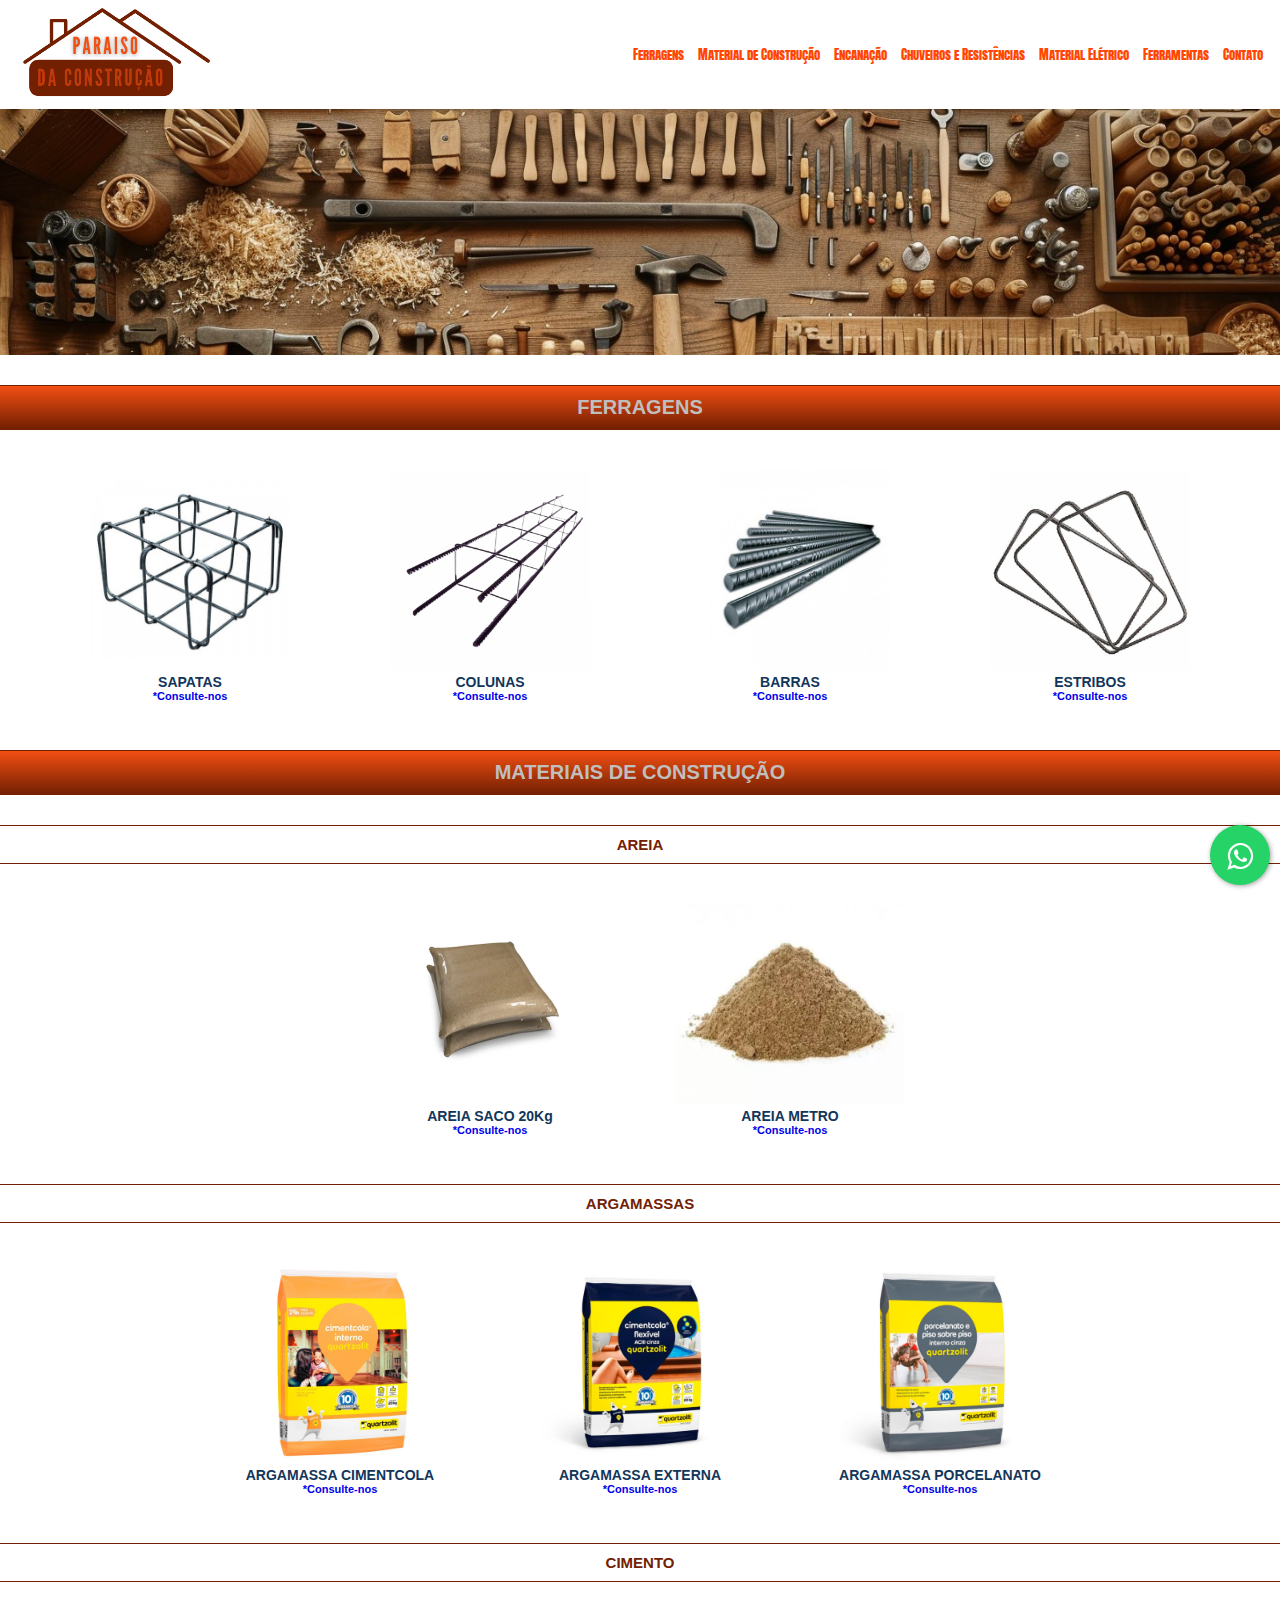
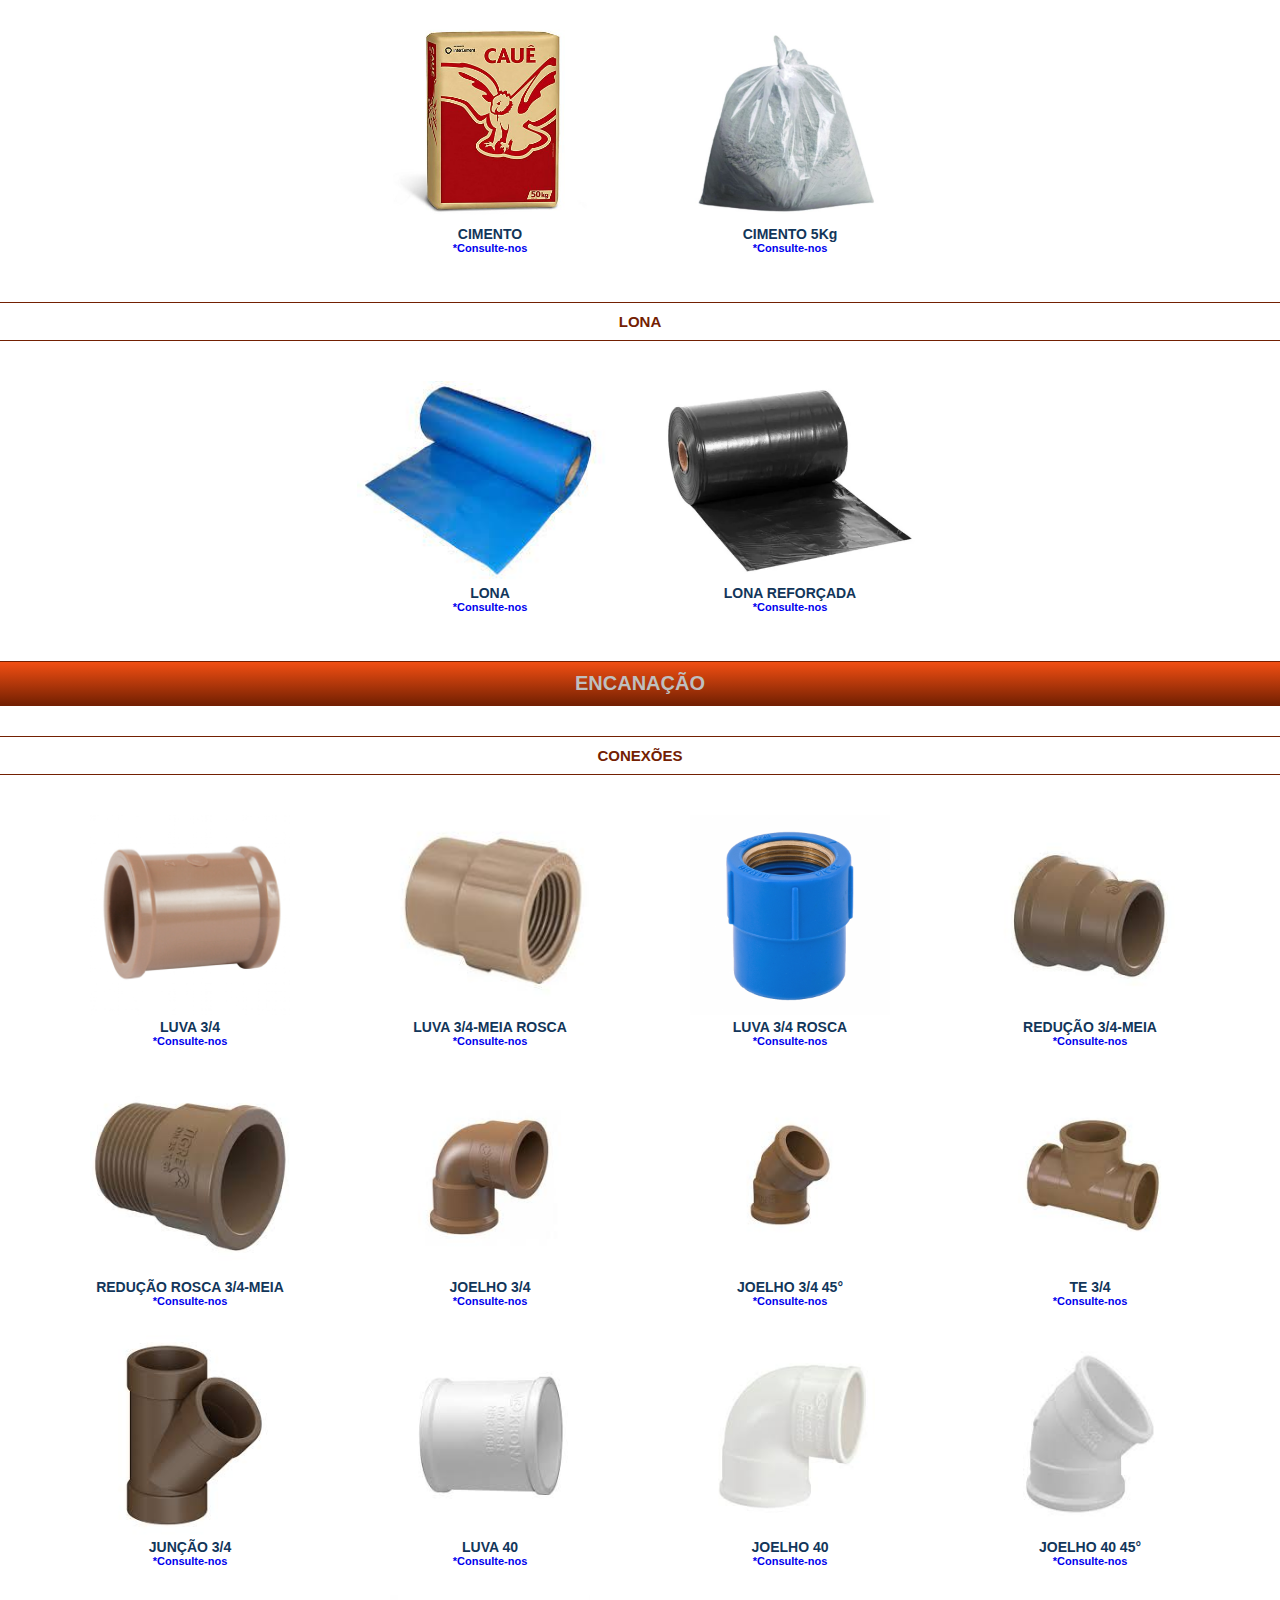
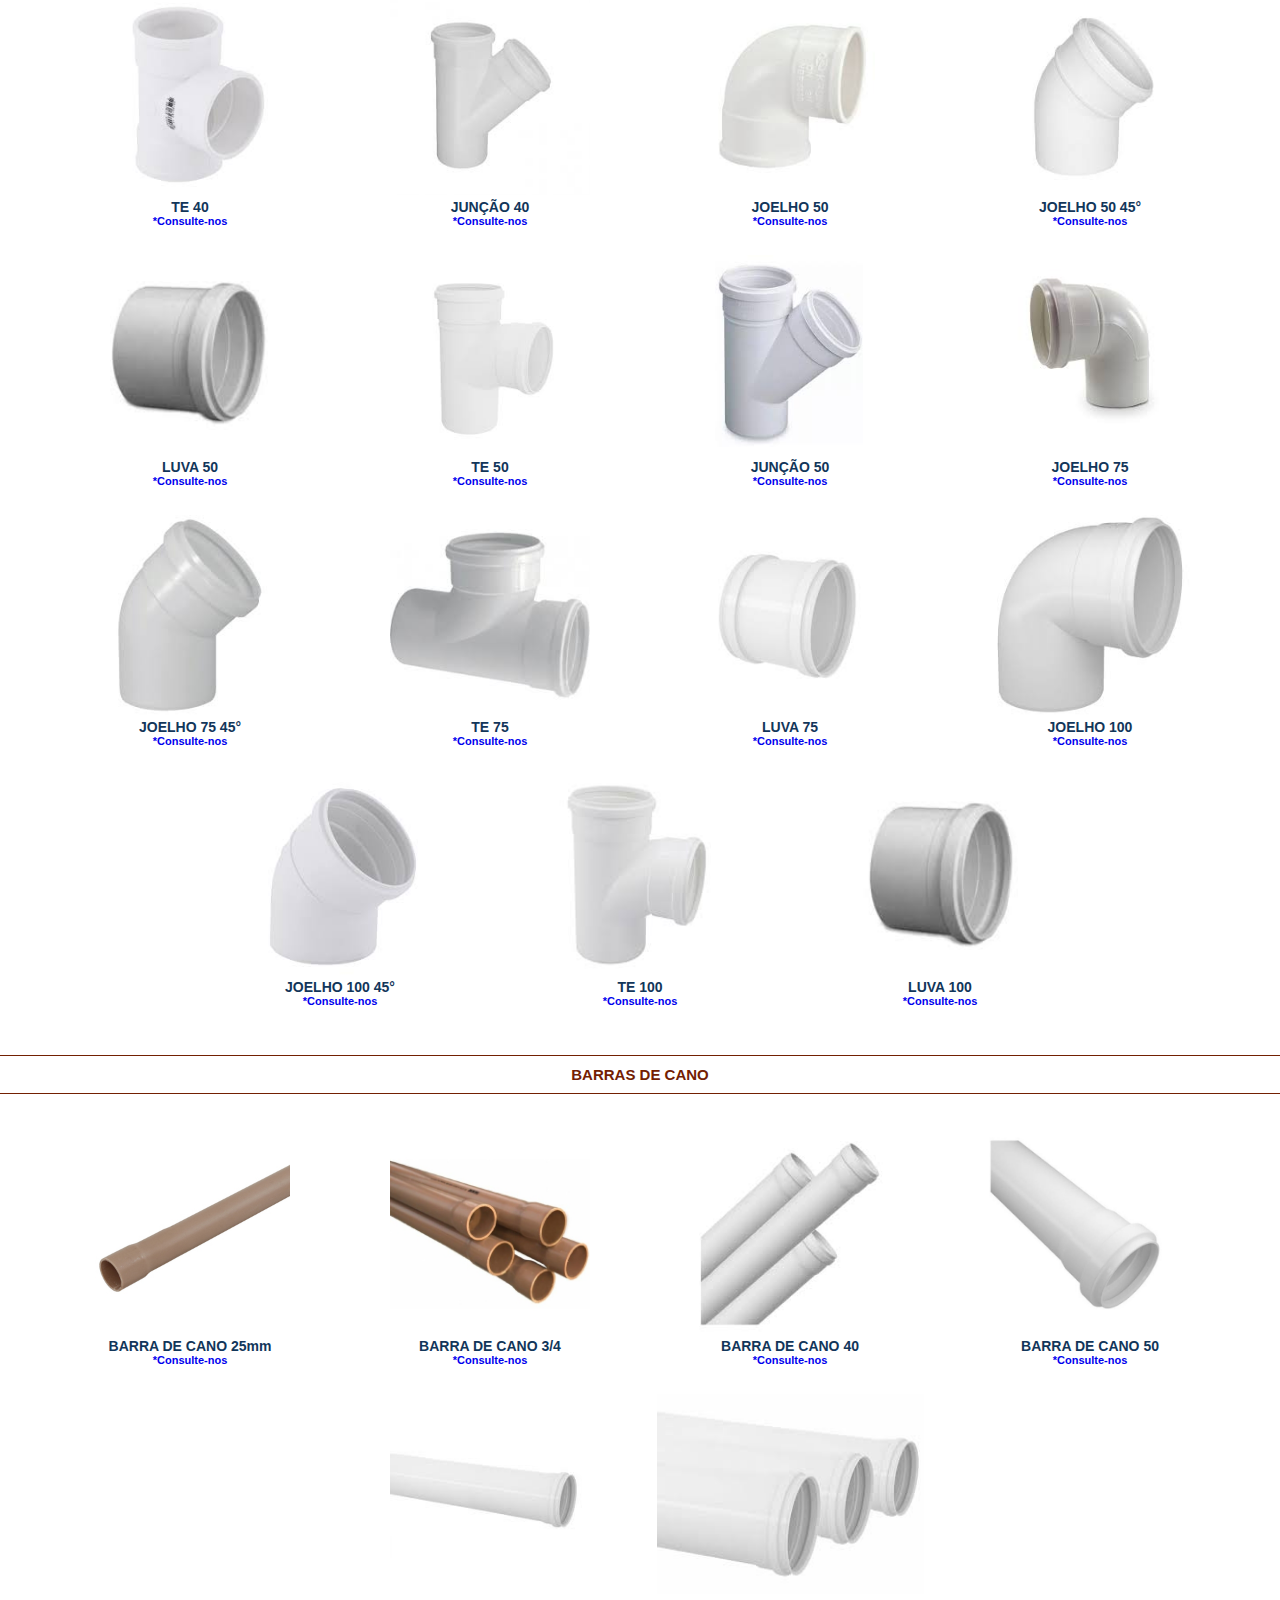
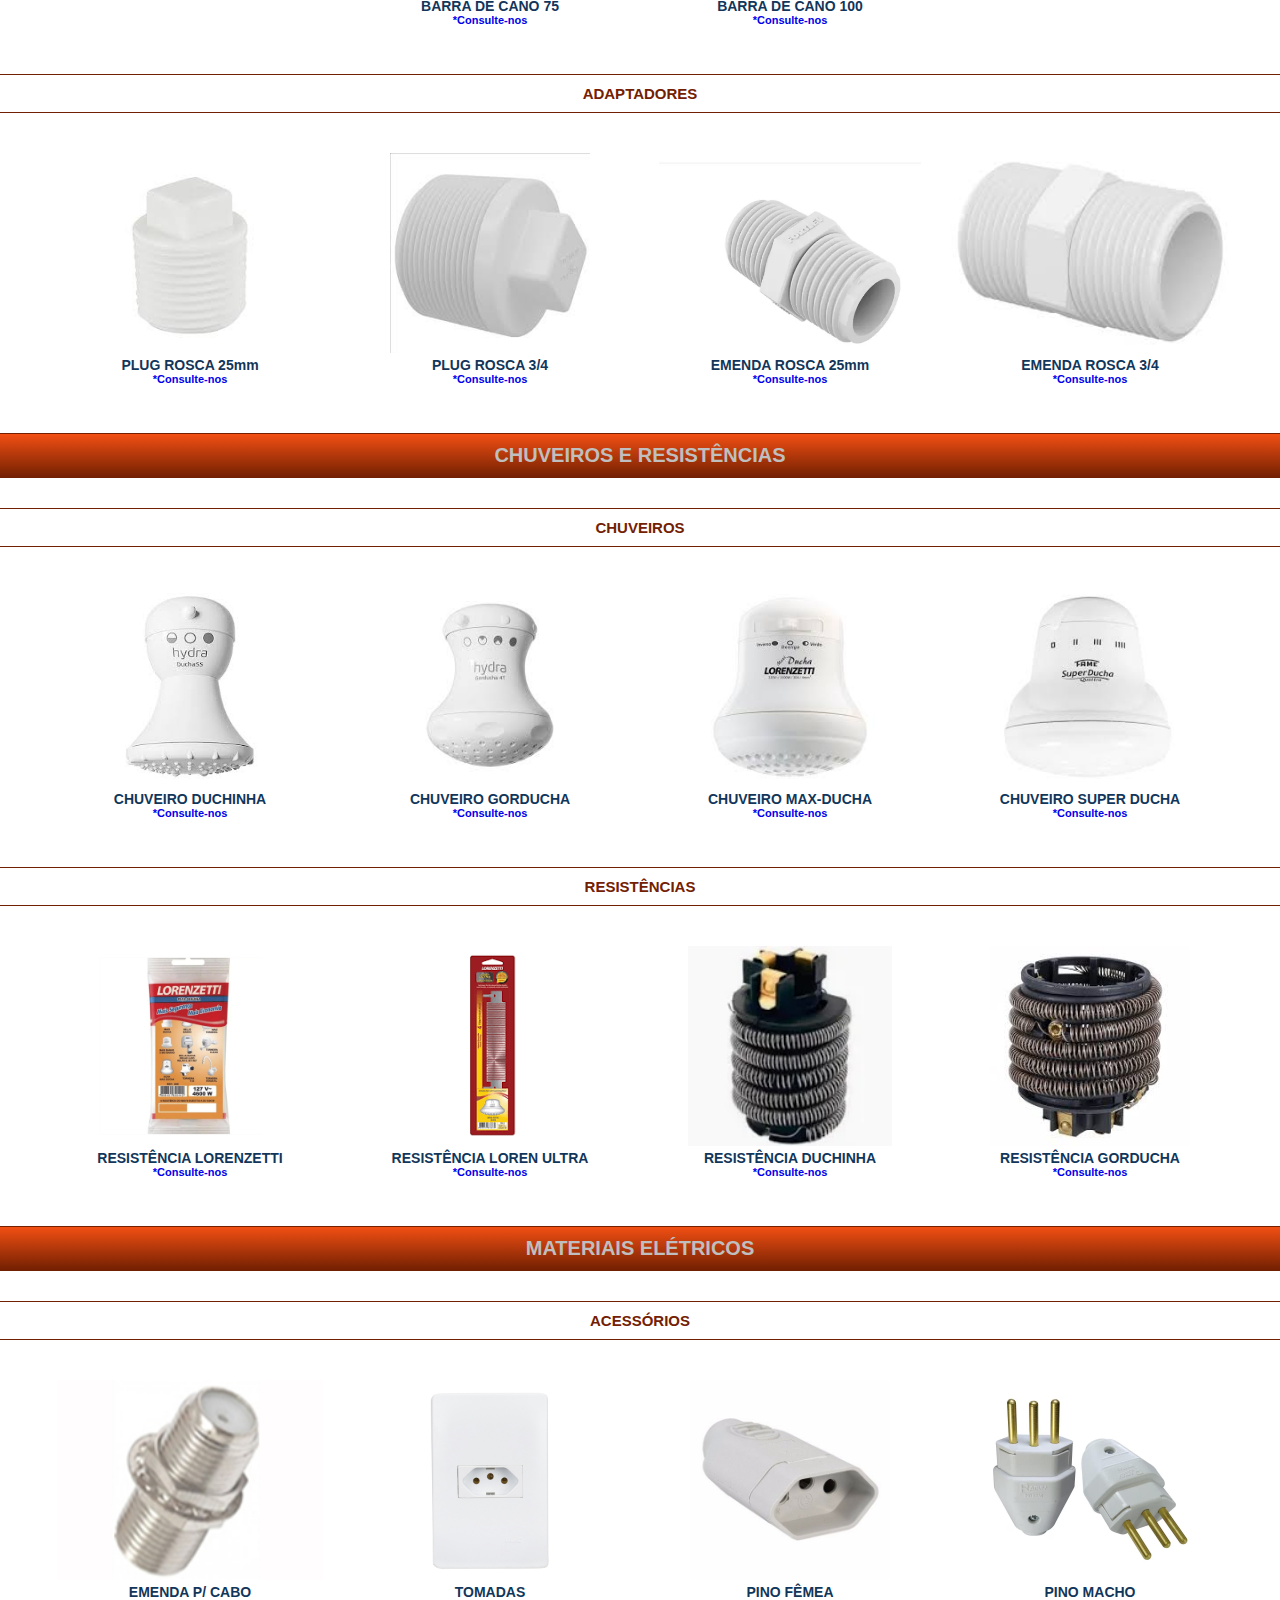
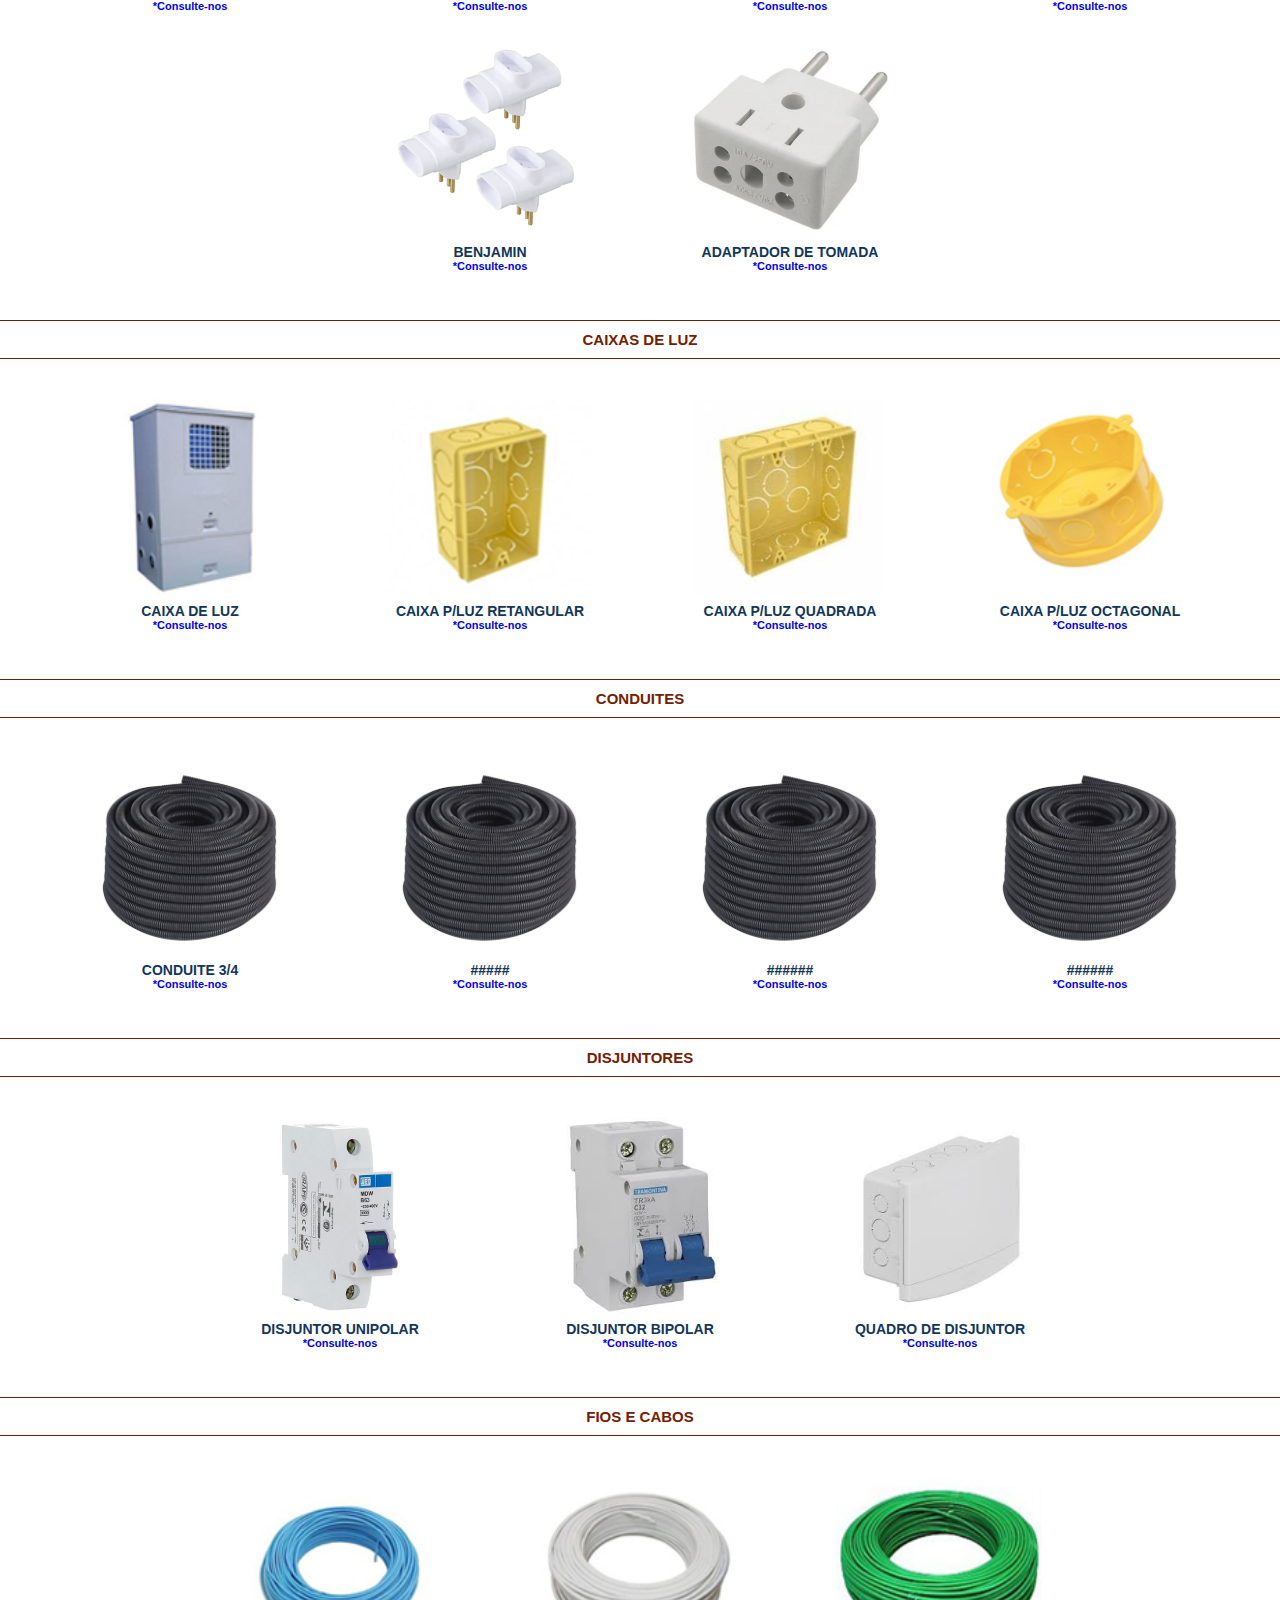
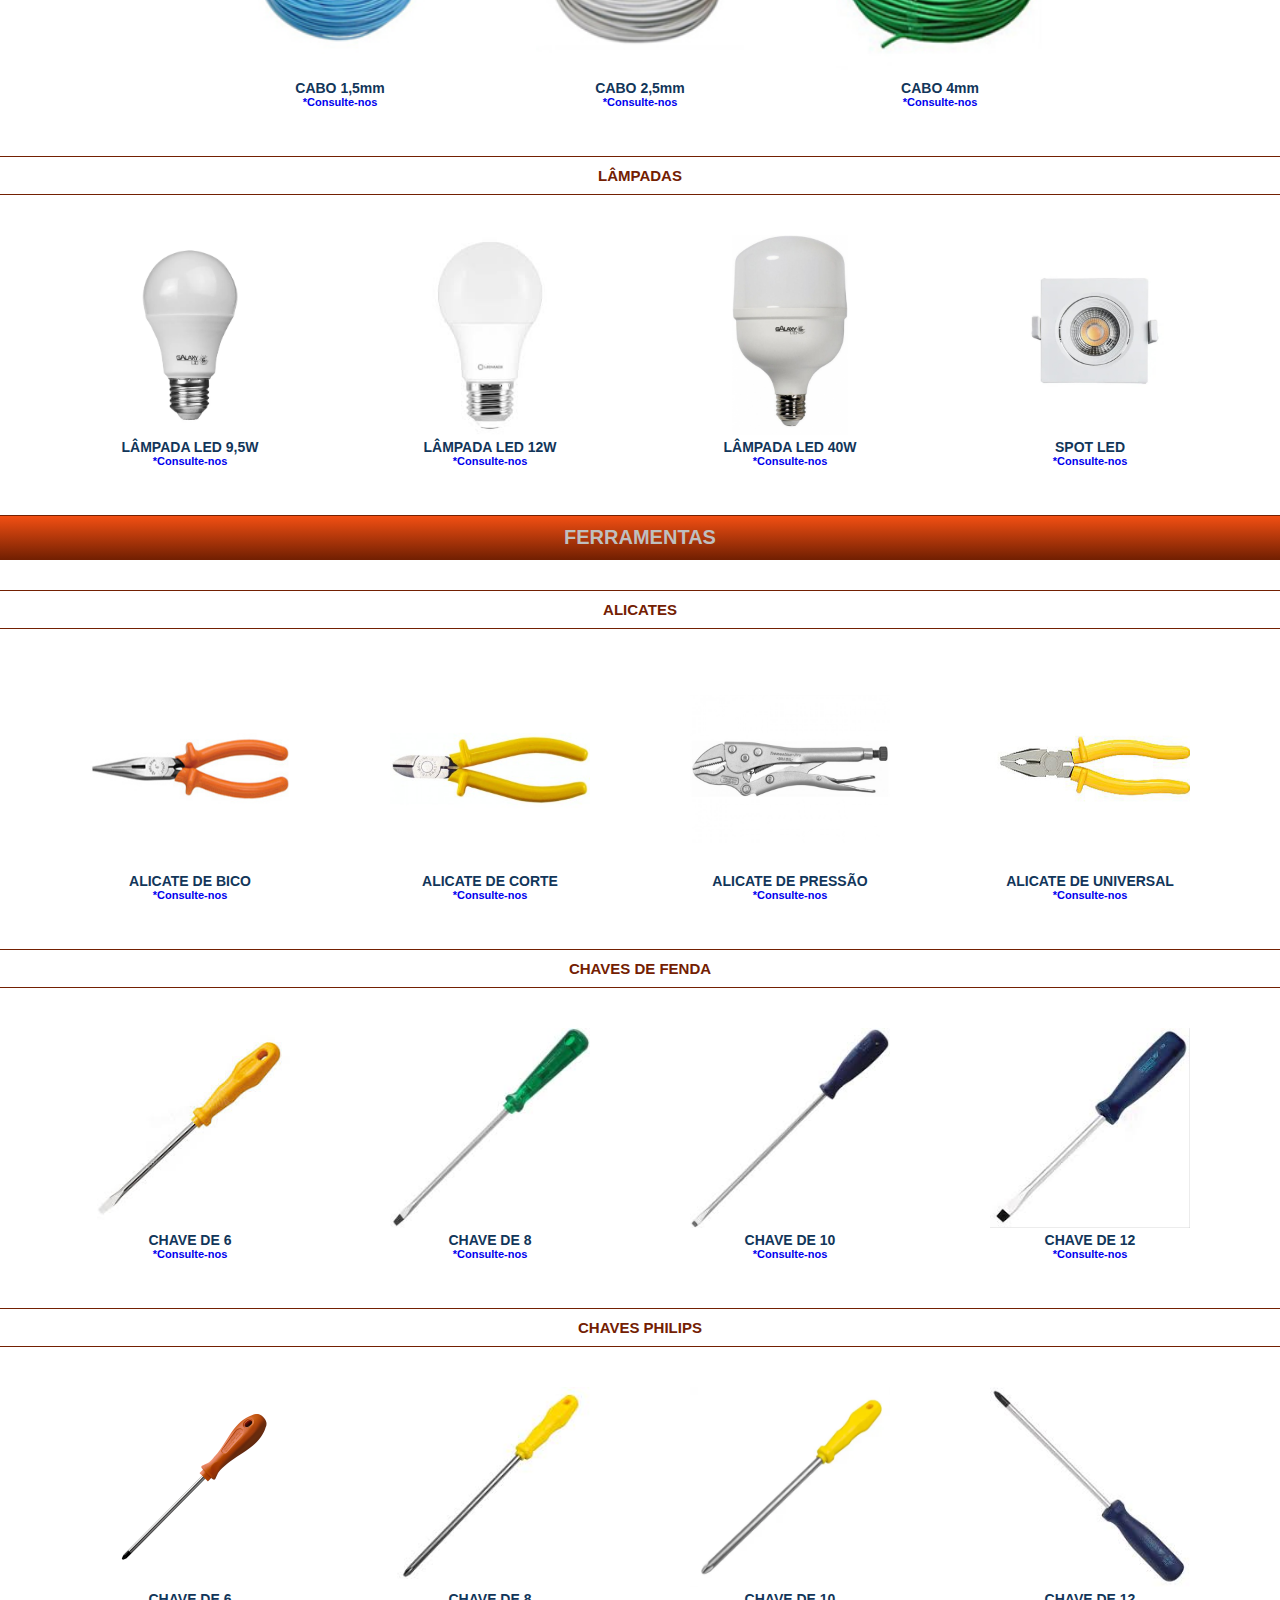
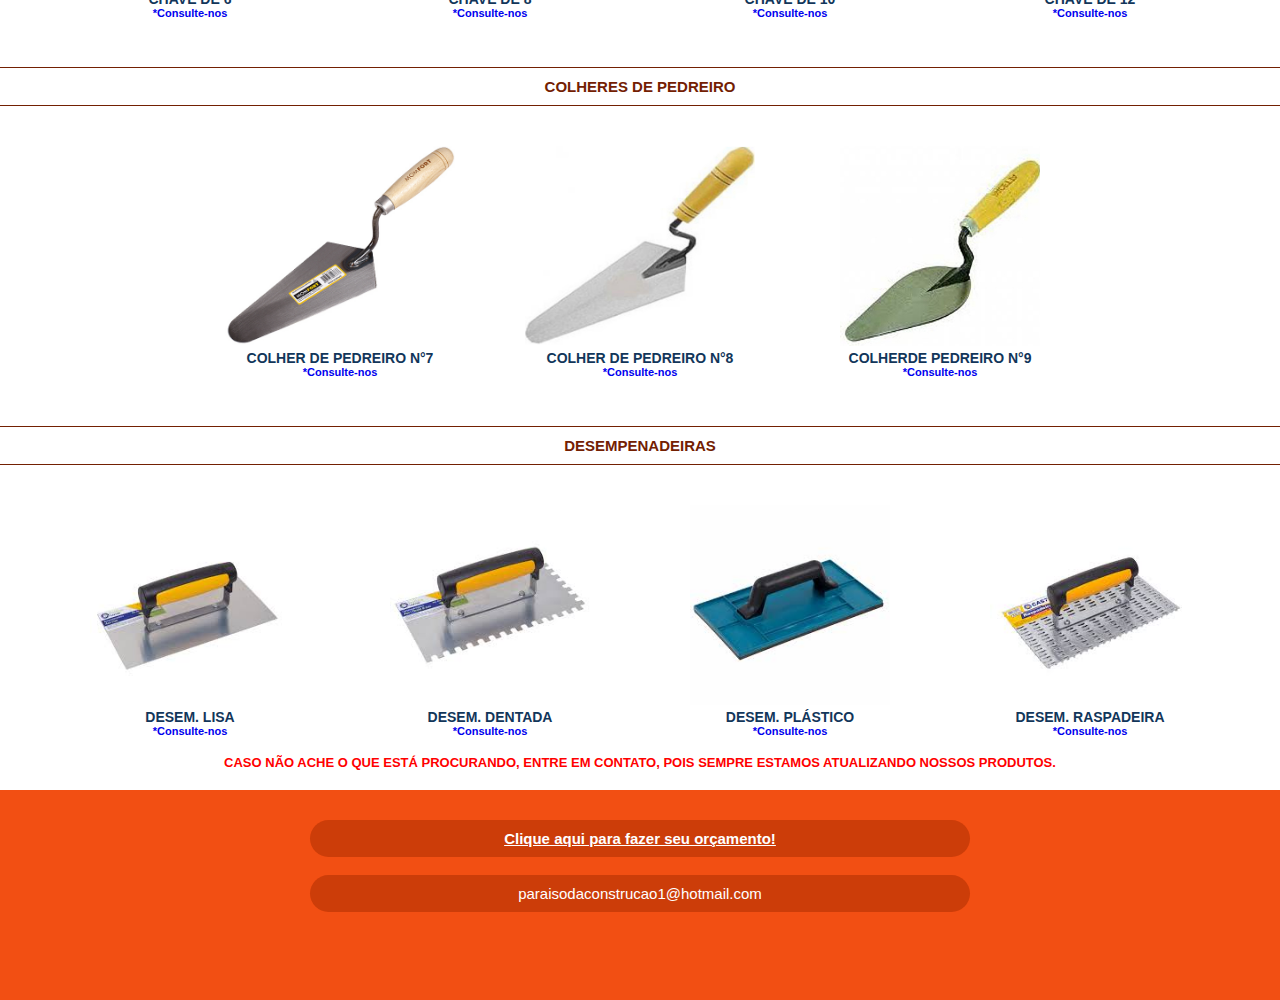
<file: paraiso/index.html>
<!DOCTYPE html>
<html lang="pt-br">

<head>
    <meta charset="UTF-8">
    <meta name="viewport" content="width=device-width, initial-scale=1.0">
    <link rel="stylesheet" href="style.css">
    <link rel="stylesheet" href="slideshow.css">
    <link rel="stylesheet" href="menu.css">
    <link rel="stylesheet" href="media-queries.css">
    <link rel="stylesheet"
        href="https://fonts.googleapis.com/css2?family=Material+Symbols+Outlined:opsz,wght,FILL,GRAD@20..48,100..700,0..1,-50..200" />
    <link rel="stylesheet" href="https://cdnjs.cloudflare.com/ajax/libs/font-awesome/4.7.0/css/font-awesome.min.css">
    <link rel="stylesheet" href="https://maxcdn.bootstrapcdn.com/font-awesome/4.5.0/css/font-awesome.min.css">
    <link rel="preconnect" href="https://fonts.googleapis.com">
    <link rel="preconnect" href="https://fonts.gstatic.com" crossorigin>
    <link href="https://fonts.googleapis.com/css2?family=Anton+SC&family=Playwrite+MX:wght@100..400&display=swap"
        rel="stylesheet">
    <a class="whats-icon" href="https://wa.me/+5511968701095" target="_blank">
        <i style="margin-top:16px" class="fa fa-whatsapp"></i>
    </a>
    <title>Paraisdo da Construção</title>
</head>

<body onresize="mudouTamanho()">
    <header class="cabeçalho">
        <a href="#ferragens">
            <img class=logo src="imgs/logo-principal.png" alt="Imagem de home" width="100vw">
        </a>

        <span id="burguer" class="material-symbols-outlined">
            menu
        </span>
        <nav class="menu">
            <ul class="primeira-ul" id="itens">
                <li class="primeira-li"><a href="#ferragens">Ferragens</a></li>
                <li class="primeira-li"><a href="#construcao">Material de Construção</a></li>
                <li class="primeira-li"><a href="#encanacao">Encanação</a></li>
                <li class="primeira-li"><a href="#chuveiros">Chuveiros e Resistências</a></li>
                <li class="primeira-li"><a href="#material-ele">Material Elétrico</a></li>
                <li class="primeira-li"><a href="#ferramentas">Ferramentas</a></li>
                <li class="primeira-li"><a href="#contato">Contato</a></li>
            </ul>
        </nav>
    </header>
    <div class="slideshow-container" id="ferragens">
        <div class="mySlides fade">
            <img src="imgs/ferramentas.jpg" style="width:100%">
        </div>

        <div class="mySlides fade">
            <img src="imgs/ferros.jpg" style="width:100%">
        </div>

        <div class="mySlides fade">
            <img src="imgs/canos.jpg" style="width:100%">
        </div>

    </div>
    <section>
        <h1 class="topicos">FERRAGENS</h1>
        <div class="produtosgeral">
            <div class="produto1">
                <img class="produtos" src="imgs/ferragens/sapatas.jpg" alt="" height="100%">
                <span class="textoprodutos">SAPATAS</span>
                <span class="textoconsult"><a href="#contato">*Consulte-nos</a></span>
            </div>
            <div class="produto2">
                <img class="produtos" src="imgs/ferragens/colunas.png" alt="" height="100%">
                <span class="textoprodutos">COLUNAS</span>
                <span class="textoconsult"><a href="#contato">*Consulte-nos</a></span>
            </div>
            <div class="produto3">
                <img class="produtos" src="imgs/ferragens/barras.jpg" alt="" height="100%">
                <span class="textoprodutos">BARRAS</span>
                <span class="textoconsult"><a href="#contato">*Consulte-nos</a></span>
            </div>
            <div class="produto4">
                <img class="produtos" src="imgs/ferragens/estribo.jpg" alt="" height="100%">
                <span class="textoprodutos">ESTRIBOS</span>
                <span class="textoconsult"><a href="#contato">*Consulte-nos</a></span>
            </div>
        </div>
    </section>
    <h1 class="topicos">MATERIAIS DE CONSTRUÇÃO</h1>
    <section class="construcao" id="construcao">
        <h1 class="sub-topicos">AREIA</h1>
        <section class="sec-inside">
            <div class="produto1">
                <img class="produtos" src="imgs/areia/areia-ensacada.jpg" alt="" height="100%">
                <span class="textoprodutos">AREIA SACO 20Kg </span>
                <span class="textoconsult"><a href="#contato">*Consulte-nos</a></span>
            </div>
            <div class="produto2">
                <img class="produtos" src="imgs/areia/areia-metro.jpg" alt="" height="100%">
                <span class="textoprodutos">AREIA METRO </span>
                <span class="textoconsult"><a href="#contato">*Consulte-nos</a></span>
            </div>
        </section>
        <h1 class="sub-topicos">ARGAMASSAS</h1>
        <section class="sec-inside">
            <div class="produto1">
                <img class="produtos" src="imgs/argamassa/argamassa.jpg" alt="" height="100%">
                <span class="textoprodutos">ARGAMASSA CIMENTCOLA</span>
                <span class="textoconsult"><a href="#contato">*Consulte-nos</a></span>
            </div>
            <div class="produto2">
                <img class="produtos" src="imgs/argamassa/ex.jpg" alt="" height="100%">
                <span class="textoprodutos">ARGAMASSA EXTERNA</span>
                <span class="textoconsult"><a href="#contato">*Consulte-nos</a></span>
            </div>
            <div class="produto3">
                <img class="produtos" src="imgs/argamassa/porcelanato.png" alt="" height="100%">
                <span class="textoprodutos">ARGAMASSA PORCELANATO</span>
                <span class="textoconsult"><a href="#contato">*Consulte-nos</a></span>
            </div>
        </section>
        <h1 class="sub-topicos">CIMENTO</h1>
        <section class="sec-inside">
            <div class="produto1">
                <img class="produtos" src="imgs/cimento/cimento.jpg" alt="" height="100%">
                <span class="textoprodutos">CIMENTO</span>
                <span class="textoconsult"><a href="#contato">*Consulte-nos</a></span>
            </div>
            <div class="produto2">
                <img class="produtos" src="imgs/cimento/cimento-5kg.jpg" alt="" height="100%">
                <span class="textoprodutos">CIMENTO 5Kg</span>
                <span class="textoconsult"><a href="#contato">*Consulte-nos</a></span>
            </div>
        </section>
        <h1 class="sub-topicos">LONA</h1>
        <section class="sec-inside">
            <div class="produto1">
                <img class="produtos" src="imgs/lona/lona-azul.jpeg" alt="" height="100%">
                <span class="textoprodutos">LONA</span>
                <span class="textoconsult"><a href="#contato">*Consulte-nos</a></span>
            </div>
            <div class="produto2">
                <img class="produtos" src="imgs/lona/reforçada.png" alt="" height="100%">
                <span class="textoprodutos">LONA REFORÇADA</span>
                <span class="textoconsult"><a href="#contato">*Consulte-nos</a></span>
            </div>
        </section>
    </section>
    <h1 class="topicos">ENCANAÇÃO</h1>
    <section id="encanacao">
        <h1 class="sub-topicos">CONEXÕES</h1>
        <section class="sec-inside">
            <div class="produto1">
                <img class="produtos" src="imgs/conexões cano/luva 34.png" alt="" height="100%">
                <span class="textoprodutos">LUVA 3/4</span>
                <span class="textoconsult"><a href="#contato">*Consulte-nos</a></span>
            </div>
            <div class="produto2">
                <img class="produtos" src="imgs/conexões cano/redução rosca 3 p 05.jpeg" alt="" height="100%">
                <span class="textoprodutos">LUVA 3/4-MEIA ROSCA</span>
                <span class="textoconsult"><a href="#contato">*Consulte-nos</a></span>
            </div>

            <div class="produto3">
                <img class="produtos" src="imgs/conexões cano/luva rosca 34.jpg" alt="" height="100%">
                <span class="textoprodutos">LUVA 3/4 ROSCA</span>
                <span class="textoconsult"><a href="#contato">*Consulte-nos</a></span>
            </div>
            <div class="produto4">
                <img class="produtos" src="imgs/conexões cano/redução 3 p 05.jpeg" alt="" height="100%">
                <span class="textoprodutos">REDUÇÃO 3/4-MEIA</span>
                <span class="textoconsult"><a href="#contato">*Consulte-nos</a></span>
            </div>
            <div class="produto5">
                <img class="produtos" src="imgs/conexões cano/redução rosca 05 p 3.jpeg" alt="" height="100%">
                <span class="textoprodutos">REDUÇÃO ROSCA 3/4-MEIA</span>
                <span class="textoconsult"><a href="#contato">*Consulte-nos</a></span>
            </div>
            <div class="produto6">
                <img class="produtos" src="imgs/conexões cano/joelho 3-4.jpeg" alt="" height="100%">
                <span class="textoprodutos">JOELHO 3/4</span>
                <span class="textoconsult"><a href="#contato">*Consulte-nos</a></span>
            </div>

            <div class="produto7">
                <img class="produtos" src="imgs/conexões cano/joelho 3-4 45°.jpeg" alt="" height="100%">
                <span class="textoprodutos">JOELHO 3/4 45°</span>
                <span class="textoconsult"><a href="#contato">*Consulte-nos</a></span>
            </div>
            <div class="produto8">
                <img class="produtos" src="imgs/conexões cano/T 3-4.jpeg" alt="" height="100%">
                <span class="textoprodutos">TE 3/4</span>
                <span class="textoconsult"><a href="#contato">*Consulte-nos</a></span>
            </div>
            <div class="produto9">
                <img class="produtos" src="imgs/conexões cano/junção 3-4.jpeg" alt="" height="100%">
                <span class="textoprodutos">JUNÇÃO 3/4</span>
                <span class="textoconsult"><a href="#contato">*Consulte-nos</a></span>
            </div>
            <div class="produto10">
                <img class="produtos" src="imgs/conexões cano/luva de 40.jpeg" alt="" height="100%">
                <span class="textoprodutos">LUVA 40</span>
                <span class="textoconsult"><a href="#contato">*Consulte-nos</a></span>
            </div>
            <div class="produto11">
                <img class="produtos" src="imgs/conexões cano/joelho 40.jpeg" alt="" height="100%">
                <span class="textoprodutos">JOELHO 40</span>
                <span class="textoconsult"><a href="#contato">*Consulte-nos</a></span>
            </div>

            <div class="produto12">
                <img class="produtos" src="imgs/conexões cano/joelho 40 45°.jpeg" alt="" height="100%">
                <span class="textoprodutos">JOELHO 40 45°</span>
                <span class="textoconsult"><a href="#contato">*Consulte-nos</a></span>
            </div>
            <div class="produto13">
                <img class="produtos" src="imgs/conexões cano/T 40.jpeg" alt="" height="100%">
                <span class="textoprodutos">TE 40</span>
                <span class="textoconsult"><a href="#contato">*Consulte-nos</a></span>
            </div>
            <div class="produto14">
                <img class="produtos" src="imgs/conexões cano/junção 40.jpeg" alt="" height="100%">
                <span class="textoprodutos">JUNÇÃO 40</span>
                <span class="textoconsult"><a href="#contato">*Consulte-nos</a></span>
            </div>
            <div class="produto15">
                <img class="produtos" src="imgs/conexões cano/joelho 50.jpeg" alt="" height="100%">
                <span class="textoprodutos">JOELHO 50</span>
                <span class="textoconsult"><a href="#contato">*Consulte-nos</a></span>
            </div>
            <div class="produto16">
                <img class="produtos" src="imgs/conexões cano/joelho 50 45°.jpeg" alt="" height="100%">
                <span class="textoprodutos">JOELHO 50 45°</span>
                <span class="textoconsult"><a href="#contato">*Consulte-nos</a></span>
            </div>

            <div class="produto17">
                <img class="produtos" src="imgs/conexões cano/luva de 50.jpeg" alt="" height="100%">
                <span class="textoprodutos">LUVA 50</span>
                <span class="textoconsult"><a href="#contato">*Consulte-nos</a></span>
            </div>
            <div class="produto18">
                <img class="produtos" src="imgs/conexões cano/T 50.jpeg" alt="" height="100%">
                <span class="textoprodutos">TE 50</span>
                <span class="textoconsult"><a href="#contato">*Consulte-nos</a></span>
            </div>
            <div class="produto19">
                <img class="produtos" src="imgs/conexões cano/jun 50.jpeg" alt="" height="100%">
                <span class="textoprodutos">JUNÇÃO 50</span>
                <span class="textoconsult"><a href="#contato">*Consulte-nos</a></span>
            </div>
            <div class="produto20">
                <img class="produtos" src="imgs/conexões cano/joelho 75.jpeg" alt="" height="100%">
                <span class="textoprodutos">JOELHO 75</span>
                <span class="textoconsult"><a href="#contato">*Consulte-nos</a></span>
            </div>

            <div class="produto21">
                <img class="produtos" src="imgs/conexões cano/joelho 75 45°.jpeg" alt="" height="100%">
                <span class="textoprodutos">JOELHO 75 45°</span>
                <span class="textoconsult"><a href="#contato">*Consulte-nos</a></span>
            </div>
            <div class="produto22">
                <img class="produtos" src="imgs/conexões cano/TE 75.jpeg" alt="" height="100%">
                <span class="textoprodutos">TE 75</span>
                <span class="textoconsult"><a href="#contato">*Consulte-nos</a></span>
            </div>
            <div class="produto23">
                <img class="produtos" src="imgs/conexões cano/LUVA 75.jpeg" alt="" height="100%">
                <span class="textoprodutos">LUVA 75</span>
                <span class="textoconsult"><a href="#contato">*Consulte-nos</a></span>
            </div>
            <div class="produto24">
                <img class="produtos" src="imgs/conexões cano/joelho 100.jpeg" alt="" height="100%">
                <span class="textoprodutos">JOELHO 100</span>
                <span class="textoconsult"><a href="#contato">*Consulte-nos</a></span>
            </div>
            <div class="produto25">
                <img class="produtos" src="imgs/conexões cano/joelho 100 45°.jpeg" alt="" height="100%">
                <span class="textoprodutos">JOELHO 100 45°</span>
                <span class="textoconsult"><a href="#contato">*Consulte-nos</a></span>
            </div>

            <div class="produto26">
                <img class="produtos" src="imgs/conexões cano/te 100.jpeg" alt="" height="100%">
                <span class="textoprodutos">TE 100</span>
                <span class="textoconsult"><a href="#contato">*Consulte-nos</a></span>
            </div>
            <div class="produto27">
                <img class="produtos" src="imgs/conexões cano/luva 100.jpeg" alt="" height="100%">
                <span class="textoprodutos">LUVA 100</span>
                <span class="textoconsult"><a href="#contato">*Consulte-nos</a></span>
            </div>
        </section>
        <h1 class="sub-topicos">BARRAS DE CANO</h1>
        <section class="sec-inside">
            <div class="produto1">
                <img class="produtos" src="imgs/barras de cano/cano meia.jpg" alt="" height="100%">
                <span class="textoprodutos">BARRA DE CANO 25mm</span>
                <span class="textoconsult"><a href="#contato">*Consulte-nos</a></span>
            </div>
            <div class="produto2">
                <img class="produtos" src="imgs/barras de cano/3-4 cano.jpg" alt="" height="100%">
                <span class="textoprodutos">BARRA DE CANO 3/4</span>
                <span class="textoconsult"><a href="#contato">*Consulte-nos</a></span>
            </div>

            <div class="produto3">
                <img class="produtos" src="imgs/barras de cano/barras de 40.jpeg" alt="" height="100%">
                <span class="textoprodutos">BARRA DE CANO 40</span>
                <span class="textoconsult"><a href="#contato">*Consulte-nos</a></span>
            </div>
            <div class="produto4">
                <img class="produtos" src="imgs/barras de cano/barra de cano 50.jpg" alt="" height="100%">
                <span class="textoprodutos">BARRA DE CANO 50</span>
                <span class="textoconsult"><a href="#contato">*Consulte-nos</a></span>
            </div>
            <div class="produto5">
                <img class="produtos" src="imgs/barras de cano/barra de cano 75.jpeg" alt="" height="100%">
                <span class="textoprodutos">BARRA DE CANO 75</span>
                <span class="textoconsult"><a href="#contato">*Consulte-nos</a></span>
            </div>
            <div class="produto6">
                <img class="produtos" src="imgs/barras de cano/barra cano de 100.jpeg" alt="" height="100%">
                <span class="textoprodutos">BARRA DE CANO 100</span>
                <span class="textoconsult"><a href="#contato">*Consulte-nos</a></span>
            </div>
        </section>
        <h1 class="sub-topicos">ADAPTADORES</h1>
        <section class="sec-inside">
            <div class="produto1">
                <img class="produtos" src="imgs/adaptadores cano/plug rosca meia.jpeg" alt="" height="100%">
                <span class="textoprodutos">PLUG ROSCA 25mm</span>
                <span class="textoconsult"><a href="#contato">*Consulte-nos</a></span>
            </div>
            <div class="produto2">
                <img class="produtos" src="imgs/adaptadores cano/plug rosca 3-4.jpeg" alt="" height="100%">
                <span class="textoprodutos">PLUG ROSCA 3/4</span>
                <span class="textoconsult"><a href="#contato">*Consulte-nos</a></span>
            </div>

            <div class="produto3">
                <img class="produtos" src="imgs/adaptadores cano/emenda meia.jpg" alt="" height="100%">
                <span class="textoprodutos">EMENDA ROSCA 25mm</span>
                <span class="textoconsult"><a href="#contato">*Consulte-nos</a></span>
            </div>
            <div class="produto4">
                <img class="produtos" src="imgs/adaptadores cano/emenda 3-4.jpeg" alt="" height="100%">
                <span class="textoprodutos">EMENDA ROSCA 3/4</span>
                <span class="textoconsult"><a href="#contato">*Consulte-nos</a></span>
            </div>
        </section>
    </section>
    <h1 class="topicos">CHUVEIROS E RESISTÊNCIAS</h1>
    <section id="chuveiros">
        <h1 class="sub-topicos">CHUVEIROS</h1>
        <section class="sec-inside">
            <div class="produto1">
                <img class="produtos" src="imgs/chuveiros/duchinha.jpeg" alt="" height="100%">
                <span class="textoprodutos">CHUVEIRO DUCHINHA</span>
                <span class="textoconsult"><a href="#contato">*Consulte-nos</a></span>
            </div>
            <div class="produto2">
                <img class="produtos" src="imgs/chuveiros/gorducha.jpeg" alt="" height="100%">
                <span class="textoprodutos">CHUVEIRO GORDUCHA</span>
                <span class="textoconsult"><a href="#contato">*Consulte-nos</a></span>
            </div>

            <div class="produto3">
                <img class="produtos" src="imgs/chuveiros/max-ducha.jpeg" alt="" height="100%">
                <span class="textoprodutos">CHUVEIRO MAX-DUCHA</span>
                <span class="textoconsult"><a href="#contato">*Consulte-nos</a></span>
            </div>
            <div class="produto4">
                <img class="produtos" src="imgs/chuveiros/super-ducha.jpeg" alt="" height="100%">
                <span class="textoprodutos">CHUVEIRO SUPER DUCHA</span>
                <span class="textoconsult"><a href="#contato">*Consulte-nos</a></span>
            </div>
        </section>
        <h1 class="sub-topicos">RESISTÊNCIAS</h1>
        <section class="sec-inside">
            <div class="produto1">
                <img class="produtos" src="imgs/resistencia/lorenzetti.png" alt="" height="100%">
                <span class="textoprodutos">RESISTÊNCIA LORENZETTI</span>
                <span class="textoconsult"><a href="#contato">*Consulte-nos</a></span>
            </div>

            <div class="produto2">
                <img class="produtos" src="imgs/resistencia/loren-ultra.png" alt="" height="100%">
                <span class="textoprodutos">RESISTÊNCIA LOREN ULTRA</span>
                <span class="textoconsult"><a href="#contato">*Consulte-nos</a></span>
            </div>
            <div class="produto3">
                <img class="produtos" src="imgs/resistencia/duchinha.jpg" alt="" height="100%">
                <span class="textoprodutos">RESISTÊNCIA DUCHINHA</span>
                <span class="textoconsult"><a href="#contato">*Consulte-nos</a></span>
            </div>
            <div class="produto4">
                <img class="produtos" src="imgs/resistencia/gorducha.jpeg" alt="" height="100%">
                <span class="textoprodutos">RESISTÊNCIA GORDUCHA</span>
                <span class="textoconsult"><a href="#contato">*Consulte-nos</a></span>
            </div>
        </section>
    </section>
    <h1 class="topicos">MATERIAIS ELÉTRICOS</h1>
    <section id="material-ele">
        <h1 class="sub-topicos">ACESSÓRIOS</h1>
        <section class="sec-inside">
            <div class="produto1">
                <img class="produtos" src="imgs/acessórios/emendas.jpg" alt="" height="100%">
                <span class="textoprodutos">EMENDA P/ CABO</span>
                <span class="textoconsult"><a href="#contato">*Consulte-nos</a></span>
            </div>
            <div class="produto2">
                <img class="produtos" src="imgs/acessórios/tomadas.jpg" alt="" height="100%">
                <span class="textoprodutos">TOMADAS</span>
                <span class="textoconsult"><a href="#contato">*Consulte-nos</a></span>
            </div>
            <div class="produto3">
                <img class="produtos" src="imgs/acessórios/pino-femea.jpeg" alt="" height="100%">
                <span class="textoprodutos">PINO FÊMEA</span>
                <span class="textoconsult"><a href="#contato">*Consulte-nos</a></span>
            </div>
            <div class="produto4">
                <img class="produtos" src="imgs/acessórios/pino-macho.jpg" alt="" height="100%">
                <span class="textoprodutos">PINO MACHO</span>
                <span class="textoconsult"><a href="#contato">*Consulte-nos</a></span>
            </div>
            <div class="produto5">
                <img class="produtos" src="imgs/acessórios/benjamin.jpg" alt="" height="100%">
                <span class="textoprodutos">BENJAMIN</span>
                <span class="textoconsult"><a href="#contato">*Consulte-nos</a></span>
            </div>
            <div class="produto6">
                <img class="produtos" src="imgs/acessórios/adaptador-tomada.jpg" alt="" height="100%">
                <span class="textoprodutos">ADAPTADOR DE TOMADA</span>
                <span class="textoconsult"><a href="#contato">*Consulte-nos</a></span>
            </div>
        </section>
        <h1 class="sub-topicos">CAIXAS DE LUZ</h1>
        <section class="sec-inside">
            <div class="produto1">
                <img class="produtos" src="imgs/caixa de luz/Caixa-de-luz.jpg" alt="" height="100%">
                <span class="textoprodutos">CAIXA DE LUZ</span>
                <span class="textoconsult"><a href="#contato">*Consulte-nos</a></span>
            </div>
            <div class="produto2">
                <img class="produtos" src="imgs/caixa de luz/caixa-para-luz-retangular.jpg" alt="" height="100%">
                <span class="textoprodutos">CAIXA P/LUZ RETANGULAR</span>
                <span class="textoconsult"><a href="#contato">*Consulte-nos</a></span>
            </div>
            <div class="produto3">
                <img class="produtos" src="imgs/caixa de luz/caixa-para-luz-quadrada.jpg" alt="" height="100%">
                <span class="textoprodutos">CAIXA P/LUZ QUADRADA</span>
                <span class="textoconsult"><a href="#contato">*Consulte-nos</a></span>
            </div>
            <div class="produto4">
                <img class="produtos" src="imgs/caixa de luz/caixa-para-luz-OC.jpeg" alt="" height="100%">
                <span class="textoprodutos">CAIXA P/LUZ OCTAGONAL</span>
                <span class="textoconsult"><a href="#contato">*Consulte-nos</a></span>
            </div>
        </section>
        <h1 class="sub-topicos">CONDUITES</h1>
        <section class="sec-inside">
            <div class="produto1">
                <img class="produtos" src="imgs/conduites/conduite cinza.png" alt="" height="100%">
                <span class="textoprodutos">CONDUITE 3/4</span>
                <span class="textoconsult"><a href="#contato">*Consulte-nos</a></span>
            </div>
            <div class="produto2">
                <img class="produtos" src="imgs/conduites/conduite cinza.png" alt="" height="100%">
                <span class="textoprodutos">#####</span>
                <span class="textoconsult"><a href="#contato">*Consulte-nos</a></span>
            </div>
            <div class="produto3">
                <img class="produtos" src="imgs/conduites/conduite cinza.png" alt="" height="100%">
                <span class="textoprodutos">######</span>
                <span class="textoconsult"><a href="#contato">*Consulte-nos</a></span>
            </div>
            <div class="produto4">
                <img class="produtos" src="imgs/conduites/conduite cinza.png" alt="" height="100%">
                <span class="textoprodutos">######</span>
                <span class="textoconsult"><a href="#contato">*Consulte-nos</a></span>
            </div>
        </section>
        <h1 class="sub-topicos">DISJUNTORES</h1>
        <section class="sec-inside">
            <div class="produto1">
                <img class="produtos" src="imgs/disjuntores/unipolar.jpg" alt="" height="100%">
                <span class="textoprodutos">DISJUNTOR UNIPOLAR</span>
                <span class="textoconsult"><a href="#contato">*Consulte-nos</a></span>
            </div>
            <div class="produto2">
                <img class="produtos" src="imgs/disjuntores/bipolar.jpeg" alt="" height="100%">
                <span class="textoprodutos">DISJUNTOR BIPOLAR</span>
                <span class="textoconsult"><a href="#contato">*Consulte-nos</a></span>
            </div>
            <div class="produto3">
                <img class="produtos" src="imgs/disjuntores/quadro.jpeg" alt="" height="100%">
                <span class="textoprodutos">QUADRO DE DISJUNTOR</span>
                <span class="textoconsult"><a href="#contato">*Consulte-nos</a></span>
            </div>
        </section>
        <h1 class="sub-topicos">FIOS E CABOS</h1>
        <section class="sec-inside">
            <div class="produto1">
                <img class="produtos" src="imgs/fios/1,5mm.jpg" alt="" height="100%">
                <span class="textoprodutos">CABO 1,5mm</span>
                <span class="textoconsult"><a href="#contato">*Consulte-nos</a></span>
            </div>
            <div class="produto2">
                <img class="produtos" src="imgs/fios/2,5mm.jpg" alt="" height="100%">
                <span class="textoprodutos">CABO 2,5mm</span>
                <span class="textoconsult"><a href="#contato">*Consulte-nos</a></span>
            </div>
            <div class="produto3">
                <img class="produtos" src="imgs/fios/4mm.jpg" alt="" height="100%">
                <span class="textoprodutos">CABO 4mm</span>
                <span class="textoconsult"><a href="#contato">*Consulte-nos</a></span>
            </div>
        </section>
        <h1 class="sub-topicos">LÂMPADAS</h1>
        <section class="sec-inside">
            <div class="produto1">
                <img class="produtos" src="imgs/lampadas/9,5w.jpg" alt="" height="100%">
                <span class="textoprodutos">LÂMPADA LED 9,5W</span>
                <span class="textoconsult"><a href="#contato">*Consulte-nos</a></span>
            </div>
            <div class="produto2">
                <img class="produtos" src="imgs/lampadas/lampada 12w.jpeg" alt="" height="100%">
                <span class="textoprodutos">LÂMPADA LED 12W</span>
                <span class="textoconsult"><a href="#contato">*Consulte-nos</a></span>
            </div>
            <div class="produto3">
                <img class="produtos" src="imgs/lampadas/LED 40W.jpg" alt="" height="100%">
                <span class="textoprodutos">LÂMPADA LED 40W</span>
                <span class="textoconsult"><a href="#contato">*Consulte-nos</a></span>
            </div>
            <div class="produto4">
                <img class="produtos" src="imgs/lampadas/SPOT LED.jpg" alt="" height="100%">
                <span class="textoprodutos">SPOT LED</span>
                <span class="textoconsult"><a href="#contato">*Consulte-nos</a></span>
            </div>

        </section>
    </section>
    <h1 class="topicos">FERRAMENTAS</h1>
    <section id="ferramentas">
        <h1 class="sub-topicos">ALICATES</h1>
        <section class="sec-inside">
            <div class="produto1">
                <img class="produtos" src="imgs/alicates/bico.jpg" alt="" height="100%">
                <span class="textoprodutos">ALICATE DE BICO</span>
                <span class="textoconsult"><a href="#contato">*Consulte-nos</a></span>
            </div>
            <div class="produto2">
                <img class="produtos" src="imgs/alicates/corte.jpg" alt="" height="100%">
                <span class="textoprodutos">ALICATE DE CORTE</span>
                <span class="textoconsult"><a href="#contato">*Consulte-nos</a></span>
            </div>
            <div class="produto3">
                <img class="produtos" src="imgs/alicates/pressão.jpg" alt="" height="100%">
                <span class="textoprodutos">ALICATE DE PRESSÃO</span>
                <span class="textoconsult"><a href="#contato">*Consulte-nos</a></span>
            </div>
            <div class="produto4">
                <img class="produtos" src="imgs/alicates/universal.jpg" alt="" height="100%">
                <span class="textoprodutos">ALICATE DE UNIVERSAL</span>
                <span class="textoconsult"><a href="#contato">*Consulte-nos</a></span>
            </div>
        </section>
        <h1 class="sub-topicos">CHAVES DE FENDA</h1>
        <section class="sec-inside">
            <div class="produto1">
                <img class="produtos" src="imgs/fenda/6.jfif" alt="" height="100%">
                <span class="textoprodutos">CHAVE DE 6</span>
                <span class="textoconsult"><a href="#contato">*Consulte-nos</a></span>
            </div>
            <div class="produto2">
                <img class="produtos" src="imgs/fenda/8.jfif" alt="" height="100%">
                <span class="textoprodutos">CHAVE DE 8</span>
                <span class="textoconsult"><a href="#contato">*Consulte-nos</a></span>
            </div>
            <div class="produto3">
                <img class="produtos" src="imgs/fenda/10.jfif" alt="" height="100%">
                <span class="textoprodutos">CHAVE DE 10</span>
                <span class="textoconsult"><a href="#contato">*Consulte-nos</a></span>
            </div>
            <div class="produto4">
                <img class="produtos" src="imgs/fenda/12.jfif" alt="" height="100%">
                <span class="textoprodutos">CHAVE DE 12</span>
                <span class="textoconsult"><a href="#contato">*Consulte-nos</a></span>
            </div>
        </section>
        <h1 class="sub-topicos">CHAVES PHILIPS</h1>
        <section class="sec-inside">
            <div class="produto1">
                <img class="produtos" src="imgs/philips/6.png" alt="" height="100%">
                <span class="textoprodutos">CHAVE DE 6</span>
                <span class="textoconsult"><a href="#contato">*Consulte-nos</a></span>
            </div>
            <div class="produto2">
                <img class="produtos" src="imgs/philips/8.jfif" alt="" height="100%">
                <span class="textoprodutos">CHAVE DE 8</span>
                <span class="textoconsult"><a href="#contato">*Consulte-nos</a></span>
            </div>
            <div class="produto3">
                <img class="produtos" src="imgs/philips/10.png" alt="" height="100%">
                <span class="textoprodutos">CHAVE DE 10</span>
                <span class="textoconsult"><a href="#contato">*Consulte-nos</a></span>
            </div>
            <div class="produto4">
                <img class="produtos" src="imgs/philips/12.jfif" alt="" height="100%">
                <span class="textoprodutos">CHAVE DE 12</span>
                <span class="textoconsult"><a href="#contato">*Consulte-nos</a></span>
            </div>
        </section>
        <h1 class="sub-topicos">COLHERES DE PEDREIRO</h1>
        <section class="sec-inside">
            <div class="produto1">
                <img class="produtos" src="imgs/COLHER/n7.jpg" alt="" height="100%">
                <span class="textoprodutos">COLHER DE PEDREIRO N°7</span>
                <span class="textoconsult"><a href="#contato">*Consulte-nos</a></span>
            </div>
            <div class="produto2">
                <img class="produtos" src="imgs/COLHER/n8.jpg" alt="" height="100%">
                <span class="textoprodutos">COLHER DE PEDREIRO N°8</span>
                <span class="textoconsult"><a href="#contato">*Consulte-nos</a></span>
            </div>
            <div class="produto3">
                <img class="produtos" src="imgs/COLHER/n9.jpg" alt="" height="100%">
                <span class="textoprodutos">COLHERDE PEDREIRO N°9</span>
                <span class="textoconsult"><a href="#contato">*Consulte-nos</a></span>
            </div>

        </section>
        <h1 class="sub-topicos">DESEMPENADEIRAS</h1>
        <section class="sec-inside">
            <div class="produto1">
                <img class="produtos" src="imgs/desempenadeiras/lisa.jpeg" alt="" height="100%">
                <span class="textoprodutos">DESEM. LISA</span>
                <span class="textoconsult"><a href="#contato">*Consulte-nos</a></span>
            </div>
            <div class="produto2">
                <img class="produtos" src="imgs/desempenadeiras/dentada.jpeg" alt="" height="100%">
                <span class="textoprodutos">DESEM. DENTADA</span>
                <span class="textoconsult"><a href="#contato">*Consulte-nos</a></span>
            </div>
            <div class="produto3">
                <img class="produtos" src="imgs/desempenadeiras/plastico.jpeg" alt="" height="100%">
                <span class="textoprodutos">DESEM. PLÁSTICO</span>
                <span class="textoconsult"><a href="#contato">*Consulte-nos</a></span>
            </div>
            <div class="produto4">
                <img class="produtos" src="imgs/desempenadeiras/raspadeira.jpeg" alt="" height="100%">
                <span class="textoprodutos">DESEM. RASPADEIRA</span>
                <span class="textoconsult"><a href="#contato">*Consulte-nos</a></span>
            </div>
        </section>
    </section>
    <section>
        <p class="ultimo-p">CASO NÃO ACHE O QUE ESTÁ PROCURANDO, ENTRE EM CONTATO, POIS SEMPRE ESTAMOS ATUALIZANDO
            NOSSOS PRODUTOS.</p>
    </section>
    <footer id="contato">
        <a class="orcamento" href="https://wa.me/+5511968701095" target="_blank">Clique aqui para fazer seu
            orçamento!</a><br>

        <p class="email">paraisodaconstrucao1@hotmail.com</p>
    </footer>
    </section>
    <script>
        document.getElementById('burguer').addEventListener('click', function (event) {
            const menu = document.querySelector('nav.menu');
            menu.classList.toggle('show'); // Alterna a classe 'show' para exibir/esconder o menu
            if (menu.classList.contains('show')) {
                document.addEventListener('click', closeMenuOnClickOutside);
            } else {
                document.removeEventListener('click', closeMenuOnClickOutside);
            }
            event.stopPropagation(); // Impede o clique no ícone de fechar o menu imediatamente
        });

        // Função para fechar o menu ao clicar fora
        function closeMenuOnClickOutside(event) {
            const menu = document.querySelector('nav.menu');
            const burguer = document.getElementById('burguer');
            if (!menu.contains(event.target) && !burguer.contains(event.target)) {
                menu.classList.remove('show'); // Remove a classe 'show' para esconder o menu
                document.removeEventListener('click', closeMenuOnClickOutside);
            }
        }

        // Função para fechar o menu ao clicar em um item do menu
        function closeMenuOnItemClick() {
            const menuItems = document.querySelectorAll('nav.menu ul li a');
            const menu = document.querySelector('nav.menu');

            menuItems.forEach(item => {
                item.addEventListener('click', function () {
                    menu.classList.remove('show'); // Fecha o menu
                });
            });
        }

        // Chama a função para adicionar o evento de clique aos itens do menu
        closeMenuOnItemClick();

        function mudouTamanho() {
            const menu = document.querySelector('nav.menu');
            if (window.innerWidth >= 600) {
                menu.classList.remove('show'); // Garante que o menu esteja visível em telas maiores
                document.removeEventListener('click', closeMenuOnClickOutside);
            } else {
                menu.classList.remove('show'); // Esconde o menu em telas menores
            }
        }


        /*SLIDE SHOW*/
        let slideIndex = 0;
        showSlides();

        function showSlides() {
            let i;
            let slides = document.getElementsByClassName("mySlides");
            for (i = 0; i < slides.length; i++) {
                slides[i].style.display = "none";
            }
            slideIndex++;
            if (slideIndex > slides.length) { slideIndex = 1 }
            slides[slideIndex - 1].style.display = "block";
            setTimeout(showSlides, 3000); // Muda a imagem a cada 3 segundos
        }


    </script>
</body>

</html>
</file>
<file: paraiso/style.css>
* {
    margin: 0;
    padding: 0;
}

html {
    overflow-x: hidden;
    scroll-behavior: smooth;
}

body {
    scroll-behavior: smooth;
    font-family: Arial, sans-serif;
    margin: 0;
    padding: 0;
    height: 100%;
    overflow-x: hidden;
}

header {
    position: fixed;
    top: 0;
    left: 0;
    right: 0;
    z-index: 1;
    background-color: white;
}

header img {
    width: 100vw;
}

a {
    text-decoration: none;
}

.topicos {
    text-align: center;
    font-family: 'Lucida Sans', 'Lucida Sans Regular', 'Lucida Grande', 'Lucida Sans Unicode', Geneva, Verdana, sans-serif, Helvetica, sans-serif;
    background: linear-gradient(to top, #732002, #F24F13);
    color: #BFBFBF;
    border-top: 1px solid #732002;
    border-bottom: 1px solid #732002;
    padding: 10px;
    margin: 30px 0px;
    font-size: 20px;
}

.sub-topicos {
    text-align: center;
    font-family: 'Lucida Sans', 'Lucida Sans Regular', 'Lucida Grande', 'Lucida Sans Unicode', Geneva, Verdana, sans-serif, Helvetica, sans-serif;
    color: #732002;
    border-top: 1px solid #732002;
    border-bottom: 1px solid #732002;
    padding: 10px;
    margin: 30px 0px;
    font-size: 15px;
}


.primeira-ul {
    list-style: none;
}

section.ferragens {
    height: 100vh;
}

.produtos {
    height: 100px;
}

.produtosgeral {
    display: flex;
    flex-wrap: wrap;
    justify-content: center;
}
.sec-inside{
    justify-content: center;
}
div.produto1 {
    text-align: center;
    width: 150px;
    height: 180px;
    margin-top: 10px;
}

.produto2 {
    text-align: center;
    width: 150px;
    height: 180px;
    margin-top: 10px;
}

.produto3 {
    text-align: center;
    width: 150px;
    height: 180px;
    margin-top: 10px;
}

.produto4 {
    text-align: center;
    width: 150px;
    height: 180px;
    margin-top: 10px;
}

.produto5 {
    text-align: center;
    width: 150px;
    height: 180px;
    margin-top: 10px;
}

.produto6 {
    text-align: center;
    width: 150px;
    height: 180px;
    margin-top: 10px;
}

.produto7 {
    text-align: center;
    width: 150px;
    height: 180px;
    margin-top: 10px;
}

.produto8 {
    text-align: center;
    width: 150px;
    height: 180px;
    margin-top: 10px;
}

.produto9 {
    text-align: center;
    width: 150px;
    height: 180px;
    margin-top: 10px;
}

.produto10 {
    text-align: center;
    width: 150px;
    height: 180px;
    margin-top: 10px;
}

.produto11 {
    text-align: center;
    width: 150px;
    height: 180px;
    margin-top: 10px;
}

.produto12 {
    text-align: center;
    width: 150px;
    height: 180px;
    margin-top: 10px;
}

.produto13 {
    text-align: center;
    width: 150px;
    height: 180px;
    margin-top: 10px;
}

.produto14 {
    text-align: center;
    width: 150px;
    height: 180px;
    margin-top: 10px;
}

.produto15 {
    text-align: center;
    width: 150px;
    height: 180px;
    margin-top: 10px;
}

.produto16 {
    text-align: center;
    width: 150px;
    height: 180px;
    margin-top: 10px;
}

.produto17 {
    text-align: center;
    width: 150px;
    height: 180px;
    margin-top: 10px;
}

.produto18 {
    text-align: center;
    width: 150px;
    height: 180px;
    margin-top: 10px;
}

.produto19 {
    text-align: center;
    width: 150px;
    height: 180px;
    margin-top: 10px;
}

.produto20 {
    text-align: center;
    width: 150px;
    height: 180px;
    margin-top: 10px;
}

.produto21 {
    text-align: center;
    width: 150px;
    height: 180px;
    margin-top: 10px;
}

.produto22 {
    text-align: center;
    width: 150px;
    height: 180px;
    margin-top: 10px;
}

.produto23 {
    text-align: center;
    width: 150px;
    height: 180px;
    margin-top: 10px;
}

.produto24 {
    text-align: center;
    width: 150px;
    height: 180px;
    margin-top: 10px;
}

.produto25 {
    text-align: center;
    width: 150px;
    height: 180px;
    margin-top: 10px;
}

.produto26 {
    text-align: center;
    width: 150px;
    height: 180px;
    margin-top: 10px;
}

.produto27 {
    text-align: center;
    width: 150px;
    height: 180px;
    margin-top: 10px;
}

.produto28 {
    text-align: center;
    width: 150px;
    height: 180px;
    margin-top: 10px;
}

.produto29 {
    text-align: center;
    width: 150px;
    height: 180px;
    margin-top: 10px;
}

.textoprodutos {
    font-size: 11px;
    font-family: "Lucida Sans Unicode", "Lucida Grande", sans-serif;
    color: #12365A;
    text-align: center;
    font-weight: bold;
    display: block;
}

.textoconsult {
    font-size: 9px;
    font-family: Verdana, Geneva, sans-serif;
    color: #000000;
    text-align: center;
    display: block;
    font-weight: bold;
}

.sec-inside {
    display: flex; 
    flex-wrap: wrap;
}

footer {
    background: #F24F13;
    color: white;
    padding-top: 30px;
    height: 20vh;
}

.orcamento {
    display: block;
    background: #cc3d09;
    padding: 10px;
    font-size: 15px;
    border-radius: 40px;
    color: white;
    text-align: center;
    text-decoration: underline;
    font-weight: bold;
    margin: auto;
    width: 70vw;
}

.whats-icon {
    position: fixed;
    width: 60px;
    height: 60px;
    bottom: 15px;
    right: 10px;
    background-color: #25d366;
    color: #FFF;
    border-radius: 50px;
    text-align: center;
    font-size: 30px;
    box-shadow: 1px 1px 2px #888;
    z-index: 1000;
    box-shadow: 1px 1px 5px rgba(0, 0, 0, 0.377);
}

.email {
    text-align: center;
    background: #cc3d09;
    padding: 10px;
    font-size: 15px;
    border-radius: 40px;
    color: white;
    width: 70vw;
    margin: auto;
}
.ultimo-p{
    
    margin: auto;
    padding-bottom: 20px;
    text-align: center;
    font-size: 13px;
    color: red;
    font-weight: bold;
    width: 90vw;
}
</file>
<file: paraiso/slideshow.css>
/* Container do slideshow */
.slideshow-container {
    position: relative;
    max-width: 100vw; /* Ajusta a largura conforme necessário */
    margin: auto;
    margin-top: 200px;
    overflow: hidden; /* Esconde as imagens fora da tela */
}

/* Imagens do slideshow */
.mySlides {
    display: none; /* Esconde todas as imagens inicialmente */
}

/* Efeito de fade */
.fade {
    animation-name: fade;
    animation-duration: 1.5s;
}

@keyframes fade {
    from {opacity: .4}
    to {opacity: 1}
}
</file>
<file: paraiso/menu.css>
/* Ícone do menu hamburguer */
#burguer {
    font-size: 30px;
    color: #BFBFBF;
    background: linear-gradient(to bottom, #F24F13,#8f2b07);
    cursor: pointer;
    display: block;
    right: 20px;
    z-index: 1001;
    text-align: center; /* Centraliza o ícone */
    width: 100vw;

}

/* Menu lateral */
nav.menu {
    background:linear-gradient(to bottom, #F24F13,#8f2b07);
    position: fixed;
    top: 0;
    left: 0;
    width: 80%;
    height: 100%; /* Ocupa toda a altura da tela */
    z-index: 1000;
    overflow-y: auto; /* Permite rolagem se o conteúdo exceder a altura */
    transform: translateX(-100%); /* Esconde o menu fora da tela inicialmente */
    transition: transform 0.3s ease; /* Animação suave */
}

nav.menu.show {
    transform: translateX(0); /* Desliza o menu para a visualização */
}

nav.menu ul {
    list-style-type: none;
    padding: 20px;
    margin: 0;
}

nav.menu ul li {
    padding: 15px;
    border-bottom: 1px solid #444;
}

nav.menu ul li a {
    color: white;
    text-decoration: none;
    display: block;
}
</file>
<file: paraiso/media-queries.css>
@media (min-width: 340px) and (max-width: 360px) {
    div.produto1 {
        text-align: center;
        width: 170px;
        height: 210px;
        margin-top: 10px;
    }

    .produto2 {
        text-align: center;
        width: 170px;
        height: 210px;
        margin-top: 10px;
    }

    .produto3 {
        text-align: center;
        width: 170px;
        height: 210px;
        margin-top: 10px;
    }

    .produto4 {
        text-align: center;
        width: 170px;
        height: 210px;
        margin-top: 10px;
    }

    .produto5 {
        text-align: center;
        width: 170px;
        height: 210px;
        margin-top: 10px;
    }

    .produto6 {
        text-align: center;
        width: 170px;
        height: 210px;
        margin-top: 10px;
    }

    .produto7 {
        text-align: center;
        width: 170px;
        height: 210px;
        margin-top: 10px;
    }

    .produto8 {
        text-align: center;
        width: 170px;
        height: 210px;
        margin-top: 10px;
    }

    .produto9 {
        text-align: center;
        width: 170px;
        height: 210px;
        margin-top: 10px;
    }

    .produto10 {
        text-align: center;
        width: 170px;
        height: 210px;
        margin-top: 10px;
    }

    .produto11 {
        text-align: center;
        width: 170px;
        height: 210px;
        margin-top: 10px;
    }

    .produto12 {
        text-align: center;
        width: 170px;
        height: 210px;
        margin-top: 10px;
    }

    .produto13 {
        text-align: center;
        width: 170px;
        height: 210px;
        margin-top: 10px;
    }

    .produto14 {
        text-align: center;
        width: 170px;
        height: 210px;
        margin-top: 10px;
    }

    .produto15 {
        text-align: center;
        width: 170px;
        height: 210px;
        margin-top: 10px;
    }

    .produto16 {
        text-align: center;
        width: 170px;
        height: 210px;
        margin-top: 10px;
    }

    .produto17 {
        text-align: center;
        width: 170px;
        height: 210px;
        margin-top: 10px;
    }

    .produto18 {
        text-align: center;
        width: 170px;
        height: 210px;
        margin-top: 10px;
    }

    .produto19 {
        text-align: center;
        width: 170px;
        height: 210px;
        margin-top: 10px;
    }

    .produto20 {
        text-align: center;
        width: 170px;
        height: 210px;
        margin-top: 10px;
    }

    .produto21 {
        text-align: center;
        width: 170px;
        height: 210px;
        margin-top: 10px;
    }

    .produto22 {
        text-align: center;
        width: 170px;
        height: 210px;
        margin-top: 10px;
    }

    .produto23 {
        text-align: center;
        width: 170px;
        height: 210px;
        margin-top: 10px;
    }

    .produto24 {
        text-align: center;
        width: 170px;
        height: 210px;
        margin-top: 10px;
    }

    .produto25 {
        text-align: center;
        width: 170px;
        height: 210px;
        margin-top: 10px;
    }

    .produto26 {
        text-align: center;
        width: 170px;
        height: 210px;
        margin-top: 10px;
    }

    .produto27 {
        text-align: center;
        width: 170px;
        height: 210px;
        margin-top: 10px;
    }

    .produto28 {
        text-align: center;
        width: 170px;
        height: 210px;
        margin-top: 10px;
    }

    .produto29 {
        text-align: center;
        width: 170px;
        height: 210px;
        margin-top: 10px;
    }

}

@media (max-width:420px) {

    div.produto1 {
        text-align: center;
        width: 180px;
        height: 210px;
        margin-top: 10px;
    }

    .produto2 {
        text-align: center;
        width: 180px;
        height: 210px;
        margin-top: 10px;
    }

    .produto3 {
        text-align: center;
        width: 180px;
        height: 210px;
        margin-top: 10px;
    }

    .produto4 {
        text-align: center;
        width: 180px;
        height: 210px;
        margin-top: 10px;
    }

    .produto5 {
        text-align: center;
        width: 180px;
        height: 210px;
        margin-top: 10px;
    }

    .produto6 {
        text-align: center;
        width: 180px;
        height: 210px;
        margin-top: 10px;
    }

    .produto7 {
        text-align: center;
        width: 180px;
        height: 210px;
        margin-top: 10px;
    }

    .produto8 {
        text-align: center;
        width: 180px;
        height: 210px;
        margin-top: 10px;
    }

    .produto9 {
        text-align: center;
        width: 180px;
        height: 210px;
        margin-top: 10px;
    }

    .produto10 {
        text-align: center;
        width: 180px;
        height: 210px;
        margin-top: 10px;
    }

    .produto11 {
        text-align: center;
        width: 180px;
        height: 210px;
        margin-top: 10px;
    }

    .produto12 {
        text-align: center;
        width: 180px;
        height: 210px;
        margin-top: 10px;
    }

    .produto13 {
        text-align: center;
        width: 180px;
        height: 210px;
        margin-top: 10px;
    }

    .produto14 {
        text-align: center;
        width: 180px;
        height: 210px;
        margin-top: 10px;
    }

    .produto15 {
        text-align: center;
        width: 180px;
        height: 210px;
        margin-top: 10px;
    }

    .produto16 {
        text-align: center;
        width: 180px;
        height: 210px;
        margin-top: 10px;
    }

    .produto17 {
        text-align: center;
        width: 180px;
        height: 210px;
        margin-top: 10px;
    }

    .produto18 {
        text-align: center;
        width: 180px;
        height: 210px;
        margin-top: 10px;
    }

    .produto19 {
        text-align: center;
        width: 180px;
        height: 210px;
        margin-top: 10px;
    }

    .produto20 {
        text-align: center;
        width: 180px;
        height: 210px;
        margin-top: 10px;
    }

    .produto21 {
        text-align: center;
        width: 180px;
        height: 210px;
        margin-top: 10px;
    }

    .produto22 {
        text-align: center;
        width: 180px;
        height: 210px;
        margin-top: 10px;
    }

    .produto23 {
        text-align: center;
        width: 180px;
        height: 210px;
        margin-top: 10px;
    }

    .produto24 {
        text-align: center;
        width: 180px;
        height: 210px;
        margin-top: 10px;
    }

    .produto25 {
        text-align: center;
        width: 180px;
        height: 210px;
        margin-top: 10px;
    }

    .produto26 {
        text-align: center;
        width: 180px;
        height: 210px;
        margin-top: 10px;
    }

    .produto27 {
        text-align: center;
        width: 180px;
        height: 210px;
        margin-top: 10px;
    }

    .produto28 {
        text-align: center;
        width: 180px;
        height: 210px;
        margin-top: 10px;
    }

    .produto29 {
        text-align: center;
        width: 180px;
        height: 210px;
        margin-top: 10px;
    }
}

@media (min-width:421px) and (max-width:475px) {
    div.produto1 {
        text-align: center;
        width: 200px;
        height: 210px;
        margin-top: 10px;
    }

    .produto2 {
        text-align: center;
        width: 200px;
        height: 210px;
        margin-top: 10px;
    }

    .produto3 {
        text-align: center;
        width: 200px;
        height: 210px;
        margin-top: 10px;
    }

    .produto4 {
        text-align: center;
        width: 200px;
        height: 210px;
        margin-top: 10px;
    }

    .produto5 {
        text-align: center;
        width: 200px;
        height: 210px;
        margin-top: 10px;
    }

    .produto6 {
        text-align: center;
        width: 200px;
        height: 210px;
        margin-top: 10px;
    }

    .produto7 {
        text-align: center;
        width: 200px;
        height: 210px;
        margin-top: 10px;
    }

    .produto8 {
        text-align: center;
        width: 200px;
        height: 210px;
        margin-top: 10px;
    }

    .produto9 {
        text-align: center;
        width: 200px;
        height: 210px;
        margin-top: 10px;
    }

    .produto10 {
        text-align: center;
        width: 200px;
        height: 210px;
        margin-top: 10px;
    }

    .produto11 {
        text-align: center;
        width: 200px;
        height: 210px;
        margin-top: 10px;
    }

    .produto12 {
        text-align: center;
        width: 200px;
        height: 210px;
        margin-top: 10px;
    }

    .produto13 {
        text-align: center;
        width: 200px;
        height: 210px;
        margin-top: 10px;
    }

    .produto14 {
        text-align: center;
        width: 200px;
        height: 210px;
        margin-top: 10px;
    }

    .produto15 {
        text-align: center;
        width: 200px;
        height: 210px;
        margin-top: 10px;
    }

    .produto16 {
        text-align: center;
        width: 200px;
        height: 210px;
        margin-top: 10px;
    }

    .produto17 {
        text-align: center;
        width: 200px;
        height: 210px;
        margin-top: 10px;
    }

    .produto18 {
        text-align: center;
        width: 200px;
        height: 210px;
        margin-top: 10px;
    }

    .produto19 {
        text-align: center;
        width: 200px;
        height: 210px;
        margin-top: 10px;
    }

    .produto20 {
        text-align: center;
        width: 200px;
        height: 210px;
        margin-top: 10px;
    }

    .produto21 {
        text-align: center;
        width: 200px;
        height: 210px;
        margin-top: 10px;
    }

    .produto22 {
        text-align: center;
        width: 200px;
        height: 210px;
        margin-top: 10px;
    }

    .produto23 {
        text-align: center;
        width: 200px;
        height: 210px;
        margin-top: 10px;
    }

    .produto24 {
        text-align: center;
        width: 200px;
        height: 210px;
        margin-top: 10px;
    }

    .produto25 {
        text-align: center;
        width: 200px;
        height: 210px;
        margin-top: 10px;
    }

    .produto26 {
        text-align: center;
        width: 200px;
        height: 210px;
        margin-top: 10px;
    }

    .produto27 {
        text-align: center;
        width: 200px;
        height: 210px;
        margin-top: 10px;
    }

    .produto28 {
        text-align: center;
        width: 200px;
        height: 210px;
        margin-top: 10px;
    }

    .produto29 {
        text-align: center;
        width: 200px;
        height: 210px;
        margin-top: 10px;
    }

    span.textoprodutos {
        font-size: 15px;
    }

    span.textoconsult {
        font-size: 13px;
    }

    h1.sub-topicos {
        font-size: 20px;
    }
}

@media (min-width:475px) and (max-width:550px) {

    div.produto1 {
        text-align: center;
        width: 200px;
        height: 210px;
        margin-top: 10px;
    }

    .produto2 {
        text-align: center;
        width: 200px;
        height: 210px;
        margin-top: 10px;
    }

    .produto3 {
        text-align: center;
        width: 200px;
        height: 210px;
        margin-top: 10px;
    }

    .produto4 {
        text-align: center;
        width: 200px;
        height: 210px;
        margin-top: 10px;
    }

    .produto5 {
        text-align: center;
        width: 200px;
        height: 210px;
        margin-top: 10px;
    }

    .produto6 {
        text-align: center;
        width: 200px;
        height: 210px;
        margin-top: 10px;
    }

    .produto7 {
        text-align: center;
        width: 200px;
        height: 210px;
        margin-top: 10px;
    }

    .produto8 {
        text-align: center;
        width: 200px;
        height: 210px;
        margin-top: 10px;
    }

    .produto9 {
        text-align: center;
        width: 200px;
        height: 210px;
        margin-top: 10px;
    }

    .produto10 {
        text-align: center;
        width: 200px;
        height: 210px;
        margin-top: 10px;
    }

    .produto11 {
        text-align: center;
        width: 200px;
        height: 210px;
        margin-top: 10px;
    }

    .produto12 {
        text-align: center;
        width: 200px;
        height: 210px;
        margin-top: 10px;
    }

    .produto13 {
        text-align: center;
        width: 200px;
        height: 210px;
        margin-top: 10px;
    }

    .produto14 {
        text-align: center;
        width: 200px;
        height: 210px;
        margin-top: 10px;
    }

    .produto15 {
        text-align: center;
        width: 200px;
        height: 210px;
        margin-top: 10px;
    }

    .produto16 {
        text-align: center;
        width: 200px;
        height: 210px;
        margin-top: 10px;
    }

    .produto17 {
        text-align: center;
        width: 200px;
        height: 210px;
        margin-top: 10px;
    }

    .produto18 {
        text-align: center;
        width: 200px;
        height: 210px;
        margin-top: 10px;
    }

    .produto19 {
        text-align: center;
        width: 200px;
        height: 210px;
        margin-top: 10px;
    }

    .produto20 {
        text-align: center;
        width: 200px;
        height: 210px;
        margin-top: 10px;
    }

    .produto21 {
        text-align: center;
        width: 200px;
        height: 210px;
        margin-top: 10px;
    }

    .produto22 {
        text-align: center;
        width: 200px;
        height: 210px;
        margin-top: 10px;
    }

    .produto23 {
        text-align: center;
        width: 200px;
        height: 210px;
        margin-top: 10px;
    }

    .produto24 {
        text-align: center;
        width: 200px;
        height: 210px;
        margin-top: 10px;
    }

    .produto25 {
        text-align: center;
        width: 200px;
        height: 210px;
        margin-top: 10px;
    }

    .produto26 {
        text-align: center;
        width: 200px;
        height: 210px;
        margin-top: 10px;
    }

    .produto27 {
        text-align: center;
        width: 200px;
        height: 210px;
        margin-top: 10px;
    }

    .produto28 {
        text-align: center;
        width: 200px;
        height: 210px;
        margin-top: 10px;
    }

    .produto29 {
        text-align: center;
        width: 200px;
        height: 210px;
        margin-top: 10px;
    }

    span.textoprodutos {
        font-size: 15px;
    }

    span.textoconsult {
        font-size: 13px;
    }

    h1.sub-topicos {
        font-size: 20px;
    }

}


@media (min-width:1000px) and (max-width:1300px) {
    .material-symbols-outlined {
        display: none;
    }

    .logo {
        width: 230px;
        height: 105px;
    }

    .cabeçalho {
        display: flex;
        justify-content: space-between;
        align-content: center;
    }

    nav.menu {
        background: white;
    }

    nav.menu ul {
        background-color: white;
        padding: 10px;
    }

    nav.menu ul li.primeira-li {
        align-items: center;
        padding: 0px 7px;
        margin-top: 35px;
    }

    nav.menu ul li.primeira-li a {
        font-size: 13px;
    }

    nav.menu ul li a {
        color: orangered;
        font-family: "Anton SC", sans-serif;
        font-weight: 400;
        font-style: normal;
    }

    #ferragens {
        width: 100vw;
        height: 300px;
        margin-top: 55px;
    }

    .produtos {
        height: 200px;
    }

    .produtosgeral {
        justify-content: center;
    }

    .sec-inside {
        justify-content: center;
    }

    div.produto1 {
        text-align: center;
        width: 300px;
        height: 250px;
        margin-top: 10px;
    }

    .produto2 {
        text-align: center;
        width: 300px;
        height: 250px;
        margin-top: 10px;
    }

    .produto3 {
        text-align: center;
        width: 300px;
        height: 250px;
        margin-top: 10px;
    }

    .produto4 {
        text-align: center;
        width: 300px;
        height: 250px;
        margin-top: 10px;
    }

    .produto5 {
        text-align: center;
        width: 300px;
        height: 250px;
        margin-top: 10px;
    }

    .produto6 {
        text-align: center;
        width: 300px;
        height: 250px;
        margin-top: 10px;
    }

    .produto7 {
        text-align: center;
        width: 300px;
        height: 250px;
        margin-top: 10px;
    }

    .produto8 {
        text-align: center;
        width: 300px;
        height: 250px;
        margin-top: 10px;
    }

    .produto9 {
        text-align: center;
        width: 300px;
        height: 250px;
        margin-top: 10px;
    }

    .produto10 {
        text-align: center;
        width: 300px;
        height: 250px;
        margin-top: 10px;
    }

    .produto11 {
        text-align: center;
        width: 300px;
        height: 250px;
        margin-top: 10px;
    }

    .produto12 {
        text-align: center;
        width: 300px;
        height: 250px;
        margin-top: 10px;
    }

    .produto13 {
        text-align: center;
        width: 300px;
        height: 250px;
        margin-top: 10px;
    }

    .produto14 {
        text-align: center;
        width: 300px;
        height: 250px;
        margin-top: 10px;
    }

    .produto15 {
        text-align: center;
        width: 300px;
        height: 250px;
        margin-top: 10px;
    }

    .produto16 {
        text-align: center;
        width: 300px;
        height: 250px;
        margin-top: 10px;
    }

    .produto17 {
        text-align: center;
        width: 300px;
        height: 250px;
        margin-top: 10px;
    }

    .produto18 {
        text-align: center;
        width: 300px;
        height: 250px;
        margin-top: 10px;
    }

    .produto19 {
        text-align: center;
        width: 300px;
        height: 250px;
        margin-top: 10px;
    }

    .produto20 {
        text-align: center;
        width: 300px;
        height: 250px;
        margin-top: 10px;
    }

    .produto21 {
        text-align: center;
        width: 300px;
        height: 250px;
        margin-top: 10px;
    }

    .produto22 {
        text-align: center;
        width: 300px;
        height: 250px;
        margin-top: 10px;
    }

    .produto23 {
        text-align: center;
        width: 300px;
        height: 250px;
        margin-top: 10px;
    }

    .produto24 {
        text-align: center;
        width: 300px;
        height: 250px;
        margin-top: 10px;
    }

    .produto25 {
        text-align: center;
        width: 300px;
        height: 250px;
        margin-top: 10px;
    }

    .produto26 {
        text-align: center;
        width: 300px;
        height: 250px;
        margin-top: 10px;
    }

    .produto27 {
        text-align: center;
        width: 300px;
        height: 250px;
        margin-top: 10px;
    }

    .produto28 {
        text-align: center;
        width: 300px;
        height: 250px;
        margin-top: 10px;
    }

    .produto29 {
        text-align: center;
        width: 300px;
        height: 250px;
        margin-top: 10px;
    }

    .orcamento {
        width: 50vw;
        margin: auto;
    }

    .email {
        width: 50vw;
        margin: auto;
    }
}

@media (min-width:1301px) and (max-width:1532px) {
    .material-symbols-outlined {
        display: none;
    }

    .logo {
        width: 230px;
        height: 105px;
    }

    .cabeçalho {
        display: flex;
        justify-content: space-between;
        align-content: center;
    }

    nav.menu {
        background: white;
    }

    nav.menu ul {
        background-color: white;
    }

    nav.menu ul li.primeira-li {
        align-items: center;
        padding: 0px 10px;
        margin-top: 20px;
    }

    nav.menu ul li.primeira-li a {
        font-size: 15px;
    }

    nav.menu ul li a {
        color: orangered;
        font-family: "Anton SC", sans-serif;
        font-weight: 400;
        font-style: normal;
        font-size: 20px;
    }

    #ferragens {
        width: 100vw;
        height: 300px;
        margin-top: 55px;
    }

    .produtos {
        height: 200px;
    }

    .produtosgeral {
        justify-content: center;
    }

    .sec-inside {
        justify-content: center;
    }

    div.produto1 {
        text-align: center;
        width: 300px;
        height: 250px;
        margin-top: 10px;
    }

    .produto2 {
        text-align: center;
        width: 300px;
        height: 250px;
        margin-top: 10px;
    }

    .produto3 {
        text-align: center;
        width: 300px;
        height: 250px;
        margin-top: 10px;
    }

    .produto4 {
        text-align: center;
        width: 300px;
        height: 250px;
        margin-top: 10px;
    }

    .produto5 {
        text-align: center;
        width: 300px;
        height: 250px;
        margin-top: 10px;
    }

    .produto6 {
        text-align: center;
        width: 300px;
        height: 250px;
        margin-top: 10px;
    }

    .produto7 {
        text-align: center;
        width: 300px;
        height: 250px;
        margin-top: 10px;
    }

    .produto8 {
        text-align: center;
        width: 300px;
        height: 250px;
        margin-top: 10px;
    }

    .produto9 {
        text-align: center;
        width: 300px;
        height: 250px;
        margin-top: 10px;
    }

    .produto10 {
        text-align: center;
        width: 300px;
        height: 250px;
        margin-top: 10px;
    }

    .produto11 {
        text-align: center;
        width: 300px;
        height: 250px;
        margin-top: 10px;
    }

    .produto12 {
        text-align: center;
        width: 300px;
        height: 250px;
        margin-top: 10px;
    }

    .produto13 {
        text-align: center;
        width: 300px;
        height: 250px;
        margin-top: 10px;
    }

    .produto14 {
        text-align: center;
        width: 300px;
        height: 250px;
        margin-top: 10px;
    }

    .produto15 {
        text-align: center;
        width: 300px;
        height: 250px;
        margin-top: 10px;
    }

    .produto16 {
        text-align: center;
        width: 300px;
        height: 250px;
        margin-top: 10px;
    }

    .produto17 {
        text-align: center;
        width: 300px;
        height: 250px;
        margin-top: 10px;
    }

    .produto18 {
        text-align: center;
        width: 300px;
        height: 250px;
        margin-top: 10px;
    }

    .produto19 {
        text-align: center;
        width: 300px;
        height: 250px;
        margin-top: 10px;
    }

    .produto20 {
        text-align: center;
        width: 300px;
        height: 250px;
        margin-top: 10px;
    }

    .produto21 {
        text-align: center;
        width: 300px;
        height: 250px;
        margin-top: 10px;
    }

    .produto22 {
        text-align: center;
        width: 300px;
        height: 250px;
        margin-top: 10px;
    }

    .produto23 {
        text-align: center;
        width: 300px;
        height: 250px;
        margin-top: 10px;
    }

    .produto24 {
        text-align: center;
        width: 300px;
        height: 250px;
        margin-top: 10px;
    }

    .produto25 {
        text-align: center;
        width: 300px;
        height: 250px;
        margin-top: 10px;
    }

    .produto26 {
        text-align: center;
        width: 300px;
        height: 250px;
        margin-top: 10px;
    }

    .produto27 {
        text-align: center;
        width: 300px;
        height: 250px;
        margin-top: 10px;
    }

    .produto28 {
        text-align: center;
        width: 300px;
        height: 250px;
        margin-top: 10px;
    }

    .produto29 {
        text-align: center;
        width: 300px;
        height: 250px;
        margin-top: 10px;
    }

    .orcamento {
        width: 50vw;
        margin: auto;
    }

    .email {
        width: 50vw;
        margin: auto;
    }
}

@media (min-width:1533px) {
    .material-symbols-outlined {
        display: none;
    }

    .logo {
        width: 230px;
        height: 105px;
    }

    .cabeçalho {
        display: flex;
        justify-content: space-between;
        align-content: center;
    }

    nav.menu {
        background: white;
    }

    nav.menu ul {
        background-color: white;
        z-index: 0;
    }

    nav.menu ul li a {
        color: orangered;
        font-family: "Anton SC", sans-serif;
        font-weight: 400;
        font-style: normal;
        font-size: 20px;
        position: relative;
        text-decoration: none;
    }
    nav.menu ul li a::after {
        content: "";
        position: absolute;
        left: 0;
        right: 0;
        bottom: 0;
        height: 2px;
        background-color: orangered;
        transform: scaleX(0); 
        transform-origin: right;
        transition: transform 0.3s ease; 
    }

    nav.menu ul li a:hover::after{
        transform: scaleX(1);
        transform-origin: left;
    }
    #ferragens {
        width: 100vw;
        height: 400px;
        margin-top: 55px;
    }

    .produtos {
        height: 200px;
    }

    .produtosgeral {
        justify-content: center;
    }

    .sec-inside {
        justify-content: center;
    }

    div.produto1 {
        text-align: center;
        width: 300px;
        height: 250px;
        margin-top: 10px;
    }

    .produto2 {
        text-align: center;
        width: 300px;
        height: 250px;
        margin-top: 10px;
    }

    .produto3 {
        text-align: center;
        width: 300px;
        height: 250px;
        margin-top: 10px;
    }

    .produto4 {
        text-align: center;
        width: 300px;
        height: 250px;
        margin-top: 10px;
    }

    .produto5 {
        text-align: center;
        width: 300px;
        height: 250px;
        margin-top: 10px;
    }

    .produto6 {
        text-align: center;
        width: 300px;
        height: 250px;
        margin-top: 10px;
    }

    .produto7 {
        text-align: center;
        width: 300px;
        height: 250px;
        margin-top: 10px;
    }

    .produto8 {
        text-align: center;
        width: 300px;
        height: 250px;
        margin-top: 10px;
    }

    .produto9 {
        text-align: center;
        width: 300px;
        height: 250px;
        margin-top: 10px;
    }

    .produto10 {
        text-align: center;
        width: 300px;
        height: 250px;
        margin-top: 10px;
    }

    .produto11 {
        text-align: center;
        width: 300px;
        height: 250px;
        margin-top: 10px;
    }

    .produto12 {
        text-align: center;
        width: 300px;
        height: 250px;
        margin-top: 10px;
    }

    .produto13 {
        text-align: center;
        width: 300px;
        height: 250px;
        margin-top: 10px;
    }

    .produto14 {
        text-align: center;
        width: 300px;
        height: 250px;
        margin-top: 10px;
    }

    .produto15 {
        text-align: center;
        width: 300px;
        height: 250px;
        margin-top: 10px;
    }

    .produto16 {
        text-align: center;
        width: 300px;
        height: 250px;
        margin-top: 10px;
    }

    .produto17 {
        text-align: center;
        width: 300px;
        height: 250px;
        margin-top: 10px;
    }

    .produto18 {
        text-align: center;
        width: 300px;
        height: 250px;
        margin-top: 10px;
    }

    .produto19 {
        text-align: center;
        width: 300px;
        height: 250px;
        margin-top: 10px;
    }

    .produto20 {
        text-align: center;
        width: 300px;
        height: 250px;
        margin-top: 10px;
    }

    .produto21 {
        text-align: center;
        width: 300px;
        height: 250px;
        margin-top: 10px;
    }

    .produto22 {
        text-align: center;
        width: 300px;
        height: 250px;
        margin-top: 10px;
    }

    .produto23 {
        text-align: center;
        width: 300px;
        height: 250px;
        margin-top: 10px;
    }

    .produto24 {
        text-align: center;
        width: 300px;
        height: 250px;
        margin-top: 10px;
    }

    .produto25 {
        text-align: center;
        width: 300px;
        height: 250px;
        margin-top: 10px;
    }

    .produto26 {
        text-align: center;
        width: 300px;
        height: 250px;
        margin-top: 10px;
    }

    .produto27 {
        text-align: center;
        width: 300px;
        height: 250px;
        margin-top: 10px;
    }

    .produto28 {
        text-align: center;
        width: 300px;
        height: 250px;
        margin-top: 10px;
    }

    .produto29 {
        text-align: center;
        width: 300px;
        height: 250px;
        margin-top: 10px;
    }

    .orcamento {
        width: 50vw;
        margin: auto;
        font-family: 'Segoe UI', Tahoma, Geneva, Verdana, sans-serif;

    }

    .email {
        width: 50vw;
        margin: auto;
        font-family: 'Segoe UI', Tahoma, Geneva, Verdana, sans-serif;
    }
    p.ultimo-p{
        margin-top: 30px;
    }
}

.textoprodutos {
    font-size: 14px;
}

.textoconsult {
    font-size: 11px;
}

















@media (min-width: 600px) {
    #burguer {
        display: none;
        /* Escondido em telas maiores */
    }

    nav.menu {
        position: relative;
        max-width: none;
        width: auto;
        height: auto;
        top: 0;
        transform: none;
        transition: none;
        overflow: visible;
    }

    nav.menu ul {
        display: flex;
        justify-content: center;
    }

    nav.menu ul li {
        border: none;
        padding: 10px 20px;
    }
}
</file>
